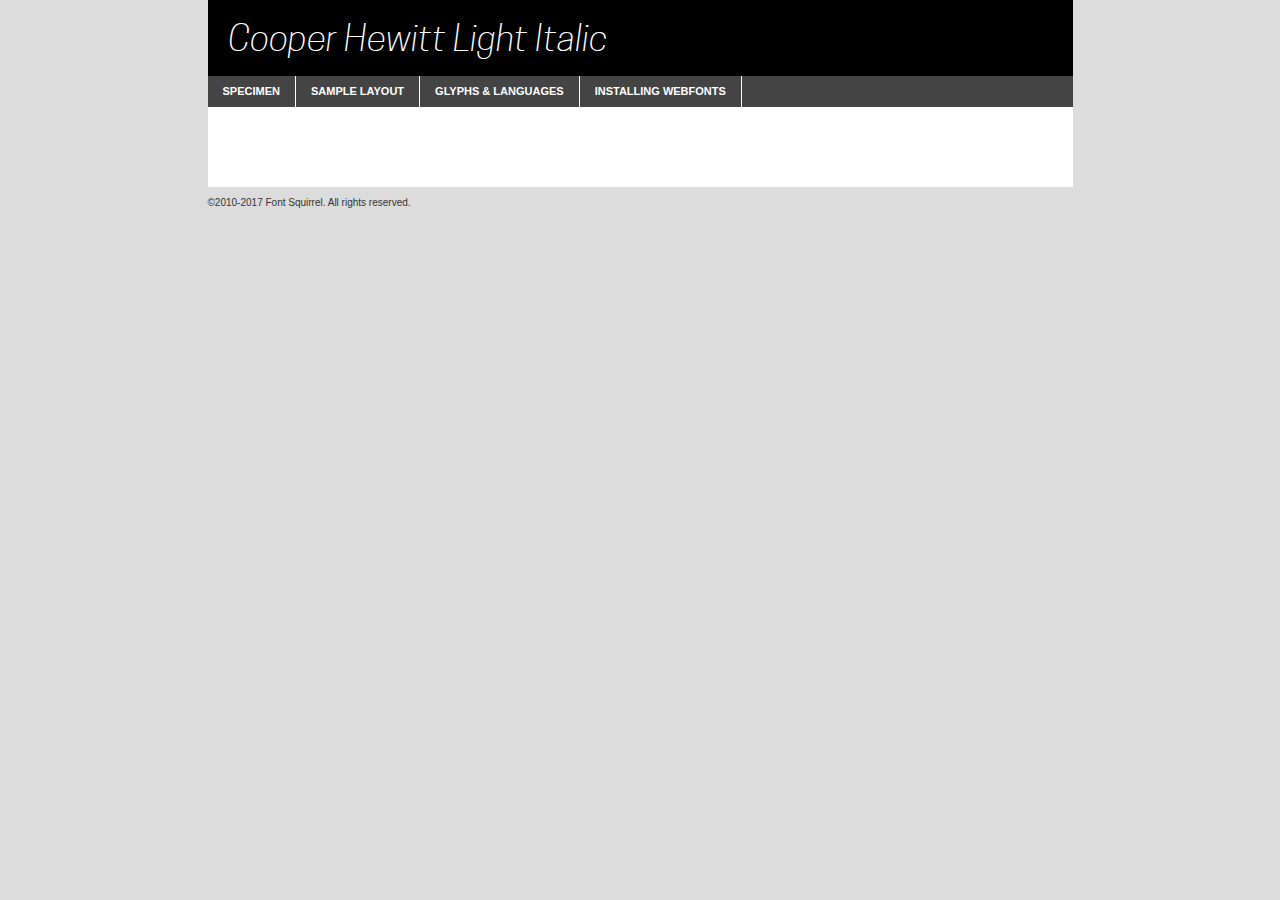
<file: app/styles/cooper/cooperhewitt-lightitalic-demo.html>
<!DOCTYPE html PUBLIC "-//W3C//DTD XHTML 1.0 Transitional//EN"
	"http://www.w3.org/TR/xhtml1/DTD/xhtml1-transitional.dtd">

<html xmlns="http://www.w3.org/1999/xhtml" xml:lang="en" lang="en">
<head>
	<meta http-equiv="Content-Type" content="text/html; charset=utf-8" />
	<script src="http://ajax.googleapis.com/ajax/libs/jquery/1.7.2/jquery.min.js" type="text/javascript" charset="utf-8"></script>
	<script type="text/javascript">
	(function($){$.fn.easyTabs=function(option){var param=jQuery.extend({fadeSpeed:"fast",defaultContent:1,activeClass:'active'},option);$(this).each(function(){var thisId="#"+this.id;if(param.defaultContent==''){param.defaultContent=1;}
	if(typeof param.defaultContent=="number")
	{var defaultTab=$(thisId+" .tabs li:eq("+(param.defaultContent-1)+") a").attr('href').substr(1);}else{var defaultTab=param.defaultContent;}
	$(thisId+" .tabs li a").each(function(){var tabToHide=$(this).attr('href').substr(1);$("#"+tabToHide).addClass('easytabs-tab-content');});hideAll();changeContent(defaultTab);function hideAll(){$(thisId+" .easytabs-tab-content").hide();}
	function changeContent(tabId){hideAll();$(thisId+" .tabs li").removeClass(param.activeClass);$(thisId+" .tabs li a[href=#"+tabId+"]").closest('li').addClass(param.activeClass);if(param.fadeSpeed!="none")
	{$(thisId+" #"+tabId).fadeIn(param.fadeSpeed);}else{$(thisId+" #"+tabId).show();}}
	$(thisId+" .tabs li").click(function(){var tabId=$(this).find('a').attr('href').substr(1);changeContent(tabId);return false;});});}})(jQuery);
	</script>
	<link rel="stylesheet" href="specimen_files/specimen_stylesheet.css" type="text/css" charset="utf-8" />
	<link rel="stylesheet" href="stylesheet.css" type="text/css" charset="utf-8" />

	<style type="text/css">
					body{
				font-family: 'cooper_hewittlight_italic';
							}
		</style>

	<title>Cooper Hewitt Light Italic Specimen</title>
	
	
	<script type="text/javascript" charset="utf-8">
		$(document).ready(function() {
			$('#container').easyTabs({defaultContent:1});
		});
	</script>
</head>

<body>
<div id="container">
	<div id="header">
		Cooper Hewitt Light Italic	</div>
	<ul class="tabs">
		<li><a href="#specimen">Specimen</a></li>
		<li><a href="#layout">Sample Layout</a></li>
				<li><a href="#glyphs">Glyphs &amp; Languages</a></li>
		<li><a href="#installing">Installing Webfonts</a></li>
		
	</ul>
	
	<div id="main_content">

		
			<div id="specimen">
		
				<div class="section">
					<div class="grid12 firstcol">
						<div class="huge">AaBb</div>
					</div>
				</div>
		
				<div class="section">
					<div class="glyph_range">A&#x200B;B&#x200b;C&#x200b;D&#x200b;E&#x200b;F&#x200b;G&#x200b;H&#x200b;I&#x200b;J&#x200b;K&#x200b;L&#x200b;M&#x200b;N&#x200b;O&#x200b;P&#x200b;Q&#x200b;R&#x200b;S&#x200b;T&#x200b;U&#x200b;V&#x200b;W&#x200b;X&#x200b;Y&#x200b;Z&#x200b;a&#x200b;b&#x200b;c&#x200b;d&#x200b;e&#x200b;f&#x200b;g&#x200b;h&#x200b;i&#x200b;j&#x200b;k&#x200b;l&#x200b;m&#x200b;n&#x200b;o&#x200b;p&#x200b;q&#x200b;r&#x200b;s&#x200b;t&#x200b;u&#x200b;v&#x200b;w&#x200b;x&#x200b;y&#x200b;z&#x200b;1&#x200b;2&#x200b;3&#x200b;4&#x200b;5&#x200b;6&#x200b;7&#x200b;8&#x200b;9&#x200b;0&#x200b;&amp;&#x200b;.&#x200b;,&#x200b;?&#x200b;!&#x200b;&#64;&#x200b;(&#x200b;)&#x200b;#&#x200b;$&#x200b;%&#x200b;*&#x200b;+&#x200b;-&#x200b;=&#x200b;:&#x200b;;</div>
				</div>
				<div class="section">
					<div class="grid12 firstcol">
						<table class="sample_table">
							<tr><td>10</td><td class="size10">abcdefghijklmnopqrstuvwxyzABCDEFGHIJKLMNOPQRSTUVWXYZ0123456789abcdefghijklmnopqrstuvwxyzABCDEFGHIJKLMNOPQRSTUVWXYZ0123456789abcdefghijklmnopqrstuvwxyzABCDEFGHIJKLMNOPQRSTUVWXYZ</td></tr>
							<tr><td>11</td><td class="size11">abcdefghijklmnopqrstuvwxyzABCDEFGHIJKLMNOPQRSTUVWXYZ0123456789abcdefghijklmnopqrstuvwxyzABCDEFGHIJKLMNOPQRSTUVWXYZ0123456789abcdefghijklmnopqrstuvwxyzABCDEFGHIJKLMNOPQRSTUVWXYZ</td></tr>
							<tr><td>12</td><td class="size12">abcdefghijklmnopqrstuvwxyzABCDEFGHIJKLMNOPQRSTUVWXYZ0123456789abcdefghijklmnopqrstuvwxyzABCDEFGHIJKLMNOPQRSTUVWXYZ0123456789abcdefghijklmnopqrstuvwxyzABCDEFGHIJKLMNOPQRSTUVWXYZ</td></tr>
							<tr><td>13</td><td class="size13">abcdefghijklmnopqrstuvwxyzABCDEFGHIJKLMNOPQRSTUVWXYZ0123456789abcdefghijklmnopqrstuvwxyzABCDEFGHIJKLMNOPQRSTUVWXYZ0123456789abcdefghijklmnopqrstuvwxyzABCDEFGHIJKLMNOPQRSTUVWXYZ</td></tr>
							<tr><td>14</td><td class="size14">abcdefghijklmnopqrstuvwxyzABCDEFGHIJKLMNOPQRSTUVWXYZ0123456789abcdefghijklmnopqrstuvwxyzABCDEFGHIJKLMNOPQRSTUVWXYZ0123456789abcdefghijklmnopqrstuvwxyzABCDEFGHIJKLMNOPQRSTUVWXYZ</td></tr>
							<tr><td>16</td><td class="size16">abcdefghijklmnopqrstuvwxyzABCDEFGHIJKLMNOPQRSTUVWXYZ0123456789abcdefghijklmnopqrstuvwxyzABCDEFGHIJKLMNOPQRSTUVWXYZ</td></tr>
							<tr><td>18</td><td class="size18">abcdefghijklmnopqrstuvwxyzABCDEFGHIJKLMNOPQRSTUVWXYZ0123456789abcdefghijklmnopqrstuvwxyzABCDEFGHIJKLMNOPQRSTUVWXYZ</td></tr>
							<tr><td>20</td><td class="size20">abcdefghijklmnopqrstuvwxyzABCDEFGHIJKLMNOPQRSTUVWXYZ0123456789abcdefghijklmnopqrstuvwxyzABCDEFGHIJKLMNOPQRSTUVWXYZ</td></tr>
							<tr><td>24</td><td class="size24">abcdefghijklmnopqrstuvwxyzABCDEFGHIJKLMNOPQRSTUVWXYZ0123456789abcdefghijklmnopqrstuvwxyzABCDEFGHIJKLMNOPQRSTUVWXYZ</td></tr>
							<tr><td>30</td><td class="size30">abcdefghijklmnopqrstuvwxyzABCDEFGHIJKLMNOPQRSTUVWXYZ0123456789abcdefghijklmnopqrstuvwxyzABCDEFGHIJKLMNOPQRSTUVWXYZ</td></tr>
							<tr><td>36</td><td class="size36">abcdefghijklmnopqrstuvwxyzABCDEFGHIJKLMNOPQRSTUVWXYZ0123456789abcdefghijklmnopqrstuvwxyzABCDEFGHIJKLMNOPQRSTUVWXYZ</td></tr>
							<tr><td>48</td><td class="size48">abcdefghijklmnopqrstuvwxyzABCDEFGHIJKLMNOPQRSTUVWXYZ0123456789abcdefghijklmnopqrstuvwxyzABCDEFGHIJKLMNOPQRSTUVWXYZ</td></tr>
							<tr><td>60</td><td class="size60">abcdefghijklmnopqrstuvwxyzABCDEFGHIJKLMNOPQRSTUVWXYZ0123456789abcdefghijklmnopqrstuvwxyzABCDEFGHIJKLMNOPQRSTUVWXYZ</td></tr>
							<tr><td>72</td><td class="size72">abcdefghijklmnopqrstuvwxyzABCDEFGHIJKLMNOPQRSTUVWXYZ0123456789abcdefghijklmnopqrstuvwxyzABCDEFGHIJKLMNOPQRSTUVWXYZ</td></tr>
							<tr><td>90</td><td class="size90">abcdefghijklmnopqrstuvwxyzABCDEFGHIJKLMNOPQRSTUVWXYZ0123456789abcdefghijklmnopqrstuvwxyzABCDEFGHIJKLMNOPQRSTUVWXYZ</td></tr>
						</table>
				
					</div>
			
				</div>
		
		
		
								<div class="section" id="bodycomparison">


										<div id="xheight">
				<div class="fontbody">&#x25FC;&#x25FC;&#x25FC;&#x25FC;&#x25FC;&#x25FC;&#x25FC;&#x25FC;&#x25FC;&#x25FC;&#x25FC;&#x25FC;&#x25FC;&#x25FC;&#x25FC;&#x25FC;&#x25FC;&#x25FC;&#x25FC;&#x25FC;&#x25FC;&#x25FC;&#x25FC;&#x25FC;&#x25FC;&#x25FC;&#x25FC;&#x25FC;&#x25FC;&#x25FC;&#x25FC;&#x25FC;&#x25FC;&#x25FC;&#x25FC;&#x25FC;&#x25FC;&#x25FC;&#x25FC;&#x25FC;&#x25FC;&#x25FC;&#x25FC;&#x25FC;&#x25FC;&#x25FC;&#x25FC;&#x25FC;&#x25FC;&#x25FC;&#x25FC;&#x25FC;&#x25FC;&#x25FC;&#x25FC;&#x25FC;&#x25FC;&#x25FC;&#x25FC;&#x25FC;&#x25FC;&#x25FC;&#x25FC;&#x25FC;&#x25FC;&#x25FC;&#x25FC;&#x25FC;&#x25FC;&#x25FC;&#x25FC;&#x25FC;&#x25FC;&#x25FC;&#x25FC;&#x25FC;&#x25FC;&#x25FC;&#x25FC;&#x25FC;&#x25FC;&#x25FC;&#x25FC;&#x25FC;&#x25FC;&#x25FC;&#x25FC;&#x25FC;&#x25FC;&#x25FC;&#x25FC;&#x25FC;&#x25FC;&#x25FC;&#x25FC;&#x25FC;&#x25FC;&#x25FC;&#x25FC;body</div><div class="arialbody">body</div><div class="verdanabody">body</div><div class="georgiabody">body</div></div>
										<div class="fontbody" style="z-index:1">
											body<span>Cooper Hewitt Light Italic</span>
										</div>
										<div class="arialbody" style="z-index:1">
											body<span>Arial</span>
										</div>
										<div class="verdanabody" style="z-index:1">
											body<span>Verdana</span>
										</div>
										<div class="georgiabody" style="z-index:1">
											body<span>Georgia</span>
										</div>



								</div>
		
		
				<div class="section psample psample_row1" id="">
					
					<div class="grid2 firstcol">
						<p class="size10"><span>10.</span>Aenean lacinia bibendum nulla sed consectetur. Fusce dapibus, tellus ac cursus commodo, tortor mauris condimentum nibh, ut fermentum massa justo sit amet risus. Nullam id dolor id nibh ultricies vehicula ut id elit. Cum sociis natoque penatibus et magnis dis parturient montes, nascetur ridiculus mus. Nulla vitae elit libero, a pharetra augue.</p>
			
					</div>
					<div class="grid3">
						<p class="size11"><span>11.</span>Aenean lacinia bibendum nulla sed consectetur. Fusce dapibus, tellus ac cursus commodo, tortor mauris condimentum nibh, ut fermentum massa justo sit amet risus. Nullam id dolor id nibh ultricies vehicula ut id elit. Cum sociis natoque penatibus et magnis dis parturient montes, nascetur ridiculus mus. Nulla vitae elit libero, a pharetra augue.</p>
			
					</div>
					<div class="grid3">
						<p class="size12"><span>12.</span>Aenean lacinia bibendum nulla sed consectetur. Fusce dapibus, tellus ac cursus commodo, tortor mauris condimentum nibh, ut fermentum massa justo sit amet risus. Nullam id dolor id nibh ultricies vehicula ut id elit. Cum sociis natoque penatibus et magnis dis parturient montes, nascetur ridiculus mus. Nulla vitae elit libero, a pharetra augue.</p>
			
					</div>
					<div class="grid4">
						<p class="size13"><span>13.</span>Aenean lacinia bibendum nulla sed consectetur. Fusce dapibus, tellus ac cursus commodo, tortor mauris condimentum nibh, ut fermentum massa justo sit amet risus. Nullam id dolor id nibh ultricies vehicula ut id elit. Cum sociis natoque penatibus et magnis dis parturient montes, nascetur ridiculus mus. Nulla vitae elit libero, a pharetra augue.</p>
			
					</div>
					<div class="white_blend"></div>
					
				</div>
				<div class="section psample psample_row2" id="">
					<div class="grid3 firstcol">
						<p class="size14"><span>14.</span>Aenean lacinia bibendum nulla sed consectetur. Fusce dapibus, tellus ac cursus commodo, tortor mauris condimentum nibh, ut fermentum massa justo sit amet risus. Nullam id dolor id nibh ultricies vehicula ut id elit. Cum sociis natoque penatibus et magnis dis parturient montes, nascetur ridiculus mus. Nulla vitae elit libero, a pharetra augue.</p>
			
					</div>
					<div class="grid4">
						<p class="size16"><span>16.</span>Aenean lacinia bibendum nulla sed consectetur. Fusce dapibus, tellus ac cursus commodo, tortor mauris condimentum nibh, ut fermentum massa justo sit amet risus. Nullam id dolor id nibh ultricies vehicula ut id elit. Cum sociis natoque penatibus et magnis dis parturient montes, nascetur ridiculus mus. Nulla vitae elit libero, a pharetra augue.</p>
			
					</div>
					<div class="grid5">
						<p class="size18"><span>18.</span>Aenean lacinia bibendum nulla sed consectetur. Fusce dapibus, tellus ac cursus commodo, tortor mauris condimentum nibh, ut fermentum massa justo sit amet risus. Nullam id dolor id nibh ultricies vehicula ut id elit. Cum sociis natoque penatibus et magnis dis parturient montes, nascetur ridiculus mus. Nulla vitae elit libero, a pharetra augue.</p>
			
					</div>

					<div class="white_blend"></div>

				</div>
				
				<div class="section psample psample_row3" id="">
					<div class="grid5 firstcol">
						<p class="size20"><span>20.</span>Aenean lacinia bibendum nulla sed consectetur. Fusce dapibus, tellus ac cursus commodo, tortor mauris condimentum nibh, ut fermentum massa justo sit amet risus. Nullam id dolor id nibh ultricies vehicula ut id elit. Cum sociis natoque penatibus et magnis dis parturient montes, nascetur ridiculus mus. Nulla vitae elit libero, a pharetra augue.</p>
					</div>
					<div class="grid7">
						<p class="size24"><span>24.</span>Aenean lacinia bibendum nulla sed consectetur. Fusce dapibus, tellus ac cursus commodo, tortor mauris condimentum nibh, ut fermentum massa justo sit amet risus. Nullam id dolor id nibh ultricies vehicula ut id elit. Cum sociis natoque penatibus et magnis dis parturient montes, nascetur ridiculus mus. Nulla vitae elit libero, a pharetra augue.</p>
					</div>
					
					<div class="white_blend"></div>
					
				</div>
				
				<div class="section psample psample_row4" id="">
					<div class="grid12 firstcol">
						<p class="size30"><span>30.</span>Aenean lacinia bibendum nulla sed consectetur. Fusce dapibus, tellus ac cursus commodo, tortor mauris condimentum nibh, ut fermentum massa justo sit amet risus. Nullam id dolor id nibh ultricies vehicula ut id elit. Cum sociis natoque penatibus et magnis dis parturient montes, nascetur ridiculus mus. Nulla vitae elit libero, a pharetra augue.</p>
					</div>
					<div class="white_blend"></div>
					
				</div>
				
				
				
				<div class="section psample psample_row1 fullreverse">
					<div class="grid2 firstcol">
						<p class="size10"><span>10.</span>Aenean lacinia bibendum nulla sed consectetur. Fusce dapibus, tellus ac cursus commodo, tortor mauris condimentum nibh, ut fermentum massa justo sit amet risus. Nullam id dolor id nibh ultricies vehicula ut id elit. Cum sociis natoque penatibus et magnis dis parturient montes, nascetur ridiculus mus. Nulla vitae elit libero, a pharetra augue.</p>
			
					</div>
					<div class="grid3">
						<p class="size11"><span>11.</span>Aenean lacinia bibendum nulla sed consectetur. Fusce dapibus, tellus ac cursus commodo, tortor mauris condimentum nibh, ut fermentum massa justo sit amet risus. Nullam id dolor id nibh ultricies vehicula ut id elit. Cum sociis natoque penatibus et magnis dis parturient montes, nascetur ridiculus mus. Nulla vitae elit libero, a pharetra augue.</p>
			
					</div>
					<div class="grid3">
						<p class="size12"><span>12.</span>Aenean lacinia bibendum nulla sed consectetur. Fusce dapibus, tellus ac cursus commodo, tortor mauris condimentum nibh, ut fermentum massa justo sit amet risus. Nullam id dolor id nibh ultricies vehicula ut id elit. Cum sociis natoque penatibus et magnis dis parturient montes, nascetur ridiculus mus. Nulla vitae elit libero, a pharetra augue.</p>
			
					</div>
					<div class="grid4">
						<p class="size13"><span>13.</span>Aenean lacinia bibendum nulla sed consectetur. Fusce dapibus, tellus ac cursus commodo, tortor mauris condimentum nibh, ut fermentum massa justo sit amet risus. Nullam id dolor id nibh ultricies vehicula ut id elit. Cum sociis natoque penatibus et magnis dis parturient montes, nascetur ridiculus mus. Nulla vitae elit libero, a pharetra augue.</p>
			
					</div>
					<div class="black_blend"></div>
					
				</div>
				
				<div class="section psample psample_row2 fullreverse">
					<div class="grid3 firstcol">
						<p class="size14"><span>14.</span>Aenean lacinia bibendum nulla sed consectetur. Fusce dapibus, tellus ac cursus commodo, tortor mauris condimentum nibh, ut fermentum massa justo sit amet risus. Nullam id dolor id nibh ultricies vehicula ut id elit. Cum sociis natoque penatibus et magnis dis parturient montes, nascetur ridiculus mus. Nulla vitae elit libero, a pharetra augue.</p>
			
					</div>
					<div class="grid4">
						<p class="size16"><span>16.</span>Aenean lacinia bibendum nulla sed consectetur. Fusce dapibus, tellus ac cursus commodo, tortor mauris condimentum nibh, ut fermentum massa justo sit amet risus. Nullam id dolor id nibh ultricies vehicula ut id elit. Cum sociis natoque penatibus et magnis dis parturient montes, nascetur ridiculus mus. Nulla vitae elit libero, a pharetra augue.</p>
			
					</div>
					<div class="grid5">
						<p class="size18"><span>18.</span>Aenean lacinia bibendum nulla sed consectetur. Fusce dapibus, tellus ac cursus commodo, tortor mauris condimentum nibh, ut fermentum massa justo sit amet risus. Nullam id dolor id nibh ultricies vehicula ut id elit. Cum sociis natoque penatibus et magnis dis parturient montes, nascetur ridiculus mus. Nulla vitae elit libero, a pharetra augue.</p>
			
					</div>
					<div class="black_blend"></div>

				</div>
				
				<div class="section psample fullreverse psample_row3" id="">
					<div class="grid5 firstcol">
						<p class="size20"><span>20.</span>Aenean lacinia bibendum nulla sed consectetur. Fusce dapibus, tellus ac cursus commodo, tortor mauris condimentum nibh, ut fermentum massa justo sit amet risus. Nullam id dolor id nibh ultricies vehicula ut id elit. Cum sociis natoque penatibus et magnis dis parturient montes, nascetur ridiculus mus. Nulla vitae elit libero, a pharetra augue.</p>
					</div>
					<div class="grid7">
						<p class="size24"><span>24.</span>Aenean lacinia bibendum nulla sed consectetur. Fusce dapibus, tellus ac cursus commodo, tortor mauris condimentum nibh, ut fermentum massa justo sit amet risus. Nullam id dolor id nibh ultricies vehicula ut id elit. Cum sociis natoque penatibus et magnis dis parturient montes, nascetur ridiculus mus. Nulla vitae elit libero, a pharetra augue.</p>
					</div>
					
					<div class="black_blend"></div>
					
				</div>
				
				<div class="section psample fullreverse psample_row4" id="" style="border-bottom: 20px #000 solid;">
					<div class="grid12 firstcol">
						<p class="size30"><span>30.</span>Aenean lacinia bibendum nulla sed consectetur. Fusce dapibus, tellus ac cursus commodo, tortor mauris condimentum nibh, ut fermentum massa justo sit amet risus. Nullam id dolor id nibh ultricies vehicula ut id elit. Cum sociis natoque penatibus et magnis dis parturient montes, nascetur ridiculus mus. Nulla vitae elit libero, a pharetra augue.</p>
					</div>
					<div class="black_blend"></div>
					
				</div>
				
				
				
				
			</div>
			
			<div id="layout">
				
				<div class="section">
					
					<div class="grid12 firstcol">
						<h1>Lorem Ipsum Dolor</h1>
						<h2>Etiam porta sem malesuada magna mollis euismod</h2>
						
						<p class="byline">By <a href="#link">Aenean Lacinia</a></p>
					</div>
				</div>
				<div class="section">
					<div class="grid8 firstcol">
						<p class="large">Donec sed odio dui. Morbi leo risus, porta ac consectetur ac, vestibulum at eros. Fusce dapibus, tellus ac cursus commodo, tortor mauris condimentum nibh, ut fermentum massa justo sit amet risus. </p>

						
						<h3>Pellentesque ornare sem</h3>

						<p>Maecenas sed diam eget risus varius blandit sit amet non magna. Maecenas faucibus mollis interdum. Donec ullamcorper nulla non metus auctor fringilla. Nullam id dolor id nibh ultricies vehicula ut id elit. Nullam id dolor id nibh ultricies vehicula ut id elit. </p>

						<p>Aenean eu leo quam. Pellentesque ornare sem lacinia quam venenatis vestibulum. Lorem ipsum dolor sit amet, consectetur adipiscing elit. Cum sociis natoque penatibus et magnis dis parturient montes, nascetur ridiculus mus. </p>

						<p>Nulla vitae elit libero, a pharetra augue. Praesent commodo cursus magna, vel scelerisque nisl consectetur et. Aenean lacinia bibendum nulla sed consectetur. </p>

						<p>Nullam quis risus eget urna mollis ornare vel eu leo. Nullam quis risus eget urna mollis ornare vel eu leo. Maecenas sed diam eget risus varius blandit sit amet non magna. Donec ullamcorper nulla non metus auctor fringilla. </p>

						<h3>Cras mattis consectetur</h3>

						<p>Aenean eu leo quam. Pellentesque ornare sem lacinia quam venenatis vestibulum. Aenean lacinia bibendum nulla sed consectetur. Integer posuere erat a ante venenatis dapibus posuere velit aliquet. Cras mattis consectetur purus sit amet fermentum. </p>

						<p>Nullam id dolor id nibh ultricies vehicula ut id elit. Nullam quis risus eget urna mollis ornare vel eu leo. Cras mattis consectetur purus sit amet fermentum.</p>
					</div>
					
					<div class="grid4 sidebar">
						
						<div class="box reverse">
							<p class="last">Nullam quis risus eget urna mollis ornare vel eu leo. Donec ullamcorper nulla non metus auctor fringilla. Cras mattis consectetur purus sit amet fermentum. Sed posuere consectetur est at lobortis. Lorem ipsum dolor sit amet, consectetur adipiscing elit. </p>
						</div>
						
						<p class="caption">Maecenas sed diam eget risus varius.</p>

						<p>Vestibulum id ligula porta felis euismod semper. Integer posuere erat a ante venenatis dapibus posuere velit aliquet. Vestibulum id ligula porta felis euismod semper. Sed posuere consectetur est at lobortis. Maecenas sed diam eget risus varius blandit sit amet non magna. Fusce dapibus, tellus ac cursus commodo, tortor mauris condimentum nibh, ut fermentum massa justo sit amet risus. </p>

					

						<p>Duis mollis, est non commodo luctus, nisi erat porttitor ligula, eget lacinia odio sem nec elit. Aenean lacinia bibendum nulla sed consectetur. Vivamus sagittis lacus vel augue laoreet rutrum faucibus dolor auctor. Aenean lacinia bibendum nulla sed consectetur. Nullam quis risus eget urna mollis ornare vel eu leo. </p>

						<p>Praesent commodo cursus magna, vel scelerisque nisl consectetur et. Donec ullamcorper nulla non metus auctor fringilla. Maecenas faucibus mollis interdum. Fusce dapibus, tellus ac cursus commodo, tortor mauris condimentum nibh, ut fermentum massa justo sit amet risus. </p>

					</div>
				</div>
				
			</div>


			



		<div id="glyphs">
			<div class="section">
				<div class="grid12 firstcol">
			
				<h1>Language Support</h1>
				<p>The subset of Cooper Hewitt Light Italic in this kit supports the following languages:<br />
			
					Albanian, Basque, Breton, Chamorro, Danish, Dutch, English, Faroese, Finnish, French, Frisian, Galician, German, Icelandic, Italian, Malagasy, Norwegian, Portuguese, Spanish, Alsatian, Aragonese, Arapaho, Arrernte, Asturian, Aymara, Bislama, Cebuano, Corsican, Fijian, French_creole, Genoese, Gilbertese, Greenlandic, Haitian_creole, Hiligaynon, Hmong, Hopi, Ibanag, Iloko_ilokano, Indonesian, Interglossa_glosa, Interlingua, Irish_gaelic, Jerriais, Lojban, Lombard, Luxembourgeois, Manx, Mohawk, Norfolk_pitcairnese, Occitan, Oromo, Pangasinan, Papiamento, Piedmontese, Potawatomi, Rhaeto-romance, Romansh, Rotokas, Sami_lule, Samoan, Sardinian, Scots_gaelic, Seychelles_creole, Shona, Sicilian, Somali, Southern_ndebele, Swahili, Swati_swazi, Tagalog_filipino_pilipino, Tetum, Tok_pisin, Uyghur_latinized, Volapuk, Walloon, Warlpiri, Xhosa, Yapese, Zulu, Latinbasic, Ubasic, Demo				</p>
				<h1>Glyph Chart</h1>
				<p>The subset of Cooper Hewitt Light Italic in this kit includes all the glyphs listed below. Unicode entities are included above each glyph to help you insert individual characters into your layout.</p>
				<div id="glyph_chart">
			
																				 <div><p>&amp;#32;</p>&#32;</div>
																				 <div><p>&amp;#33;</p>&#33;</div>
																				 <div><p>&amp;#34;</p>&#34;</div>
																				 <div><p>&amp;#35;</p>&#35;</div>
																				 <div><p>&amp;#36;</p>&#36;</div>
																				 <div><p>&amp;#37;</p>&#37;</div>
																				 <div><p>&amp;#38;</p>&#38;</div>
																				 <div><p>&amp;#39;</p>&#39;</div>
																				 <div><p>&amp;#40;</p>&#40;</div>
																				 <div><p>&amp;#41;</p>&#41;</div>
																				 <div><p>&amp;#42;</p>&#42;</div>
																				 <div><p>&amp;#43;</p>&#43;</div>
																				 <div><p>&amp;#44;</p>&#44;</div>
																				 <div><p>&amp;#45;</p>&#45;</div>
																				 <div><p>&amp;#46;</p>&#46;</div>
																				 <div><p>&amp;#47;</p>&#47;</div>
																				 <div><p>&amp;#48;</p>&#48;</div>
																				 <div><p>&amp;#49;</p>&#49;</div>
																				 <div><p>&amp;#50;</p>&#50;</div>
																				 <div><p>&amp;#51;</p>&#51;</div>
																				 <div><p>&amp;#52;</p>&#52;</div>
																				 <div><p>&amp;#53;</p>&#53;</div>
																				 <div><p>&amp;#54;</p>&#54;</div>
																				 <div><p>&amp;#55;</p>&#55;</div>
																				 <div><p>&amp;#56;</p>&#56;</div>
																				 <div><p>&amp;#57;</p>&#57;</div>
																				 <div><p>&amp;#58;</p>&#58;</div>
																				 <div><p>&amp;#59;</p>&#59;</div>
																				 <div><p>&amp;#60;</p>&#60;</div>
																				 <div><p>&amp;#61;</p>&#61;</div>
																				 <div><p>&amp;#62;</p>&#62;</div>
																				 <div><p>&amp;#63;</p>&#63;</div>
																				 <div><p>&amp;#64;</p>&#64;</div>
																				 <div><p>&amp;#65;</p>&#65;</div>
																				 <div><p>&amp;#66;</p>&#66;</div>
																				 <div><p>&amp;#67;</p>&#67;</div>
																				 <div><p>&amp;#68;</p>&#68;</div>
																				 <div><p>&amp;#69;</p>&#69;</div>
																				 <div><p>&amp;#70;</p>&#70;</div>
																				 <div><p>&amp;#71;</p>&#71;</div>
																				 <div><p>&amp;#72;</p>&#72;</div>
																				 <div><p>&amp;#73;</p>&#73;</div>
																				 <div><p>&amp;#74;</p>&#74;</div>
																				 <div><p>&amp;#75;</p>&#75;</div>
																				 <div><p>&amp;#76;</p>&#76;</div>
																				 <div><p>&amp;#77;</p>&#77;</div>
																				 <div><p>&amp;#78;</p>&#78;</div>
																				 <div><p>&amp;#79;</p>&#79;</div>
																				 <div><p>&amp;#80;</p>&#80;</div>
																				 <div><p>&amp;#81;</p>&#81;</div>
																				 <div><p>&amp;#82;</p>&#82;</div>
																				 <div><p>&amp;#83;</p>&#83;</div>
																				 <div><p>&amp;#84;</p>&#84;</div>
																				 <div><p>&amp;#85;</p>&#85;</div>
																				 <div><p>&amp;#86;</p>&#86;</div>
																				 <div><p>&amp;#87;</p>&#87;</div>
																				 <div><p>&amp;#88;</p>&#88;</div>
																				 <div><p>&amp;#89;</p>&#89;</div>
																				 <div><p>&amp;#90;</p>&#90;</div>
																				 <div><p>&amp;#91;</p>&#91;</div>
																				 <div><p>&amp;#92;</p>&#92;</div>
																				 <div><p>&amp;#93;</p>&#93;</div>
																				 <div><p>&amp;#94;</p>&#94;</div>
																				 <div><p>&amp;#95;</p>&#95;</div>
																				 <div><p>&amp;#96;</p>&#96;</div>
																				 <div><p>&amp;#97;</p>&#97;</div>
																				 <div><p>&amp;#98;</p>&#98;</div>
																				 <div><p>&amp;#99;</p>&#99;</div>
																				 <div><p>&amp;#100;</p>&#100;</div>
																				 <div><p>&amp;#101;</p>&#101;</div>
																				 <div><p>&amp;#102;</p>&#102;</div>
																				 <div><p>&amp;#103;</p>&#103;</div>
																				 <div><p>&amp;#104;</p>&#104;</div>
																				 <div><p>&amp;#105;</p>&#105;</div>
																				 <div><p>&amp;#106;</p>&#106;</div>
																				 <div><p>&amp;#107;</p>&#107;</div>
																				 <div><p>&amp;#108;</p>&#108;</div>
																				 <div><p>&amp;#109;</p>&#109;</div>
																				 <div><p>&amp;#110;</p>&#110;</div>
																				 <div><p>&amp;#111;</p>&#111;</div>
																				 <div><p>&amp;#112;</p>&#112;</div>
																				 <div><p>&amp;#113;</p>&#113;</div>
																				 <div><p>&amp;#114;</p>&#114;</div>
																				 <div><p>&amp;#115;</p>&#115;</div>
																				 <div><p>&amp;#116;</p>&#116;</div>
																				 <div><p>&amp;#117;</p>&#117;</div>
																				 <div><p>&amp;#118;</p>&#118;</div>
																				 <div><p>&amp;#119;</p>&#119;</div>
																				 <div><p>&amp;#120;</p>&#120;</div>
																				 <div><p>&amp;#121;</p>&#121;</div>
																				 <div><p>&amp;#122;</p>&#122;</div>
																				 <div><p>&amp;#123;</p>&#123;</div>
																				 <div><p>&amp;#124;</p>&#124;</div>
																				 <div><p>&amp;#125;</p>&#125;</div>
																				 <div><p>&amp;#126;</p>&#126;</div>
																				 <div><p>&amp;#160;</p>&#160;</div>
																				 <div><p>&amp;#161;</p>&#161;</div>
																				 <div><p>&amp;#162;</p>&#162;</div>
																				 <div><p>&amp;#163;</p>&#163;</div>
																				 <div><p>&amp;#165;</p>&#165;</div>
																				 <div><p>&amp;#166;</p>&#166;</div>
																				 <div><p>&amp;#167;</p>&#167;</div>
																				 <div><p>&amp;#168;</p>&#168;</div>
																				 <div><p>&amp;#169;</p>&#169;</div>
																				 <div><p>&amp;#170;</p>&#170;</div>
																				 <div><p>&amp;#171;</p>&#171;</div>
																				 <div><p>&amp;#172;</p>&#172;</div>
																				 <div><p>&amp;#173;</p>&#173;</div>
																				 <div><p>&amp;#174;</p>&#174;</div>
																				 <div><p>&amp;#175;</p>&#175;</div>
																				 <div><p>&amp;#176;</p>&#176;</div>
																				 <div><p>&amp;#177;</p>&#177;</div>
																				 <div><p>&amp;#178;</p>&#178;</div>
																				 <div><p>&amp;#179;</p>&#179;</div>
																				 <div><p>&amp;#180;</p>&#180;</div>
																				 <div><p>&amp;#182;</p>&#182;</div>
																				 <div><p>&amp;#183;</p>&#183;</div>
																				 <div><p>&amp;#184;</p>&#184;</div>
																				 <div><p>&amp;#185;</p>&#185;</div>
																				 <div><p>&amp;#186;</p>&#186;</div>
																				 <div><p>&amp;#187;</p>&#187;</div>
																				 <div><p>&amp;#188;</p>&#188;</div>
																				 <div><p>&amp;#189;</p>&#189;</div>
																				 <div><p>&amp;#190;</p>&#190;</div>
																				 <div><p>&amp;#191;</p>&#191;</div>
																				 <div><p>&amp;#192;</p>&#192;</div>
																				 <div><p>&amp;#193;</p>&#193;</div>
																				 <div><p>&amp;#194;</p>&#194;</div>
																				 <div><p>&amp;#195;</p>&#195;</div>
																				 <div><p>&amp;#196;</p>&#196;</div>
																				 <div><p>&amp;#197;</p>&#197;</div>
																				 <div><p>&amp;#198;</p>&#198;</div>
																				 <div><p>&amp;#199;</p>&#199;</div>
																				 <div><p>&amp;#200;</p>&#200;</div>
																				 <div><p>&amp;#201;</p>&#201;</div>
																				 <div><p>&amp;#202;</p>&#202;</div>
																				 <div><p>&amp;#203;</p>&#203;</div>
																				 <div><p>&amp;#204;</p>&#204;</div>
																				 <div><p>&amp;#205;</p>&#205;</div>
																				 <div><p>&amp;#206;</p>&#206;</div>
																				 <div><p>&amp;#207;</p>&#207;</div>
																				 <div><p>&amp;#208;</p>&#208;</div>
																				 <div><p>&amp;#209;</p>&#209;</div>
																				 <div><p>&amp;#210;</p>&#210;</div>
																				 <div><p>&amp;#211;</p>&#211;</div>
																				 <div><p>&amp;#212;</p>&#212;</div>
																				 <div><p>&amp;#213;</p>&#213;</div>
																				 <div><p>&amp;#214;</p>&#214;</div>
																				 <div><p>&amp;#215;</p>&#215;</div>
																				 <div><p>&amp;#216;</p>&#216;</div>
																				 <div><p>&amp;#217;</p>&#217;</div>
																				 <div><p>&amp;#218;</p>&#218;</div>
																				 <div><p>&amp;#219;</p>&#219;</div>
																				 <div><p>&amp;#220;</p>&#220;</div>
																				 <div><p>&amp;#221;</p>&#221;</div>
																				 <div><p>&amp;#222;</p>&#222;</div>
																				 <div><p>&amp;#223;</p>&#223;</div>
																				 <div><p>&amp;#224;</p>&#224;</div>
																				 <div><p>&amp;#225;</p>&#225;</div>
																				 <div><p>&amp;#226;</p>&#226;</div>
																				 <div><p>&amp;#227;</p>&#227;</div>
																				 <div><p>&amp;#228;</p>&#228;</div>
																				 <div><p>&amp;#229;</p>&#229;</div>
																				 <div><p>&amp;#230;</p>&#230;</div>
																				 <div><p>&amp;#231;</p>&#231;</div>
																				 <div><p>&amp;#232;</p>&#232;</div>
																				 <div><p>&amp;#233;</p>&#233;</div>
																				 <div><p>&amp;#234;</p>&#234;</div>
																				 <div><p>&amp;#235;</p>&#235;</div>
																				 <div><p>&amp;#236;</p>&#236;</div>
																				 <div><p>&amp;#237;</p>&#237;</div>
																				 <div><p>&amp;#238;</p>&#238;</div>
																				 <div><p>&amp;#239;</p>&#239;</div>
																				 <div><p>&amp;#240;</p>&#240;</div>
																				 <div><p>&amp;#241;</p>&#241;</div>
																				 <div><p>&amp;#242;</p>&#242;</div>
																				 <div><p>&amp;#243;</p>&#243;</div>
																				 <div><p>&amp;#244;</p>&#244;</div>
																				 <div><p>&amp;#245;</p>&#245;</div>
																				 <div><p>&amp;#246;</p>&#246;</div>
																				 <div><p>&amp;#247;</p>&#247;</div>
																				 <div><p>&amp;#248;</p>&#248;</div>
																				 <div><p>&amp;#249;</p>&#249;</div>
																				 <div><p>&amp;#250;</p>&#250;</div>
																				 <div><p>&amp;#251;</p>&#251;</div>
																				 <div><p>&amp;#252;</p>&#252;</div>
																				 <div><p>&amp;#253;</p>&#253;</div>
																				 <div><p>&amp;#254;</p>&#254;</div>
																				 <div><p>&amp;#255;</p>&#255;</div>
																				 <div><p>&amp;#338;</p>&#338;</div>
																				 <div><p>&amp;#339;</p>&#339;</div>
																				 <div><p>&amp;#376;</p>&#376;</div>
																				 <div><p>&amp;#710;</p>&#710;</div>
																				 <div><p>&amp;#732;</p>&#732;</div>
																				 <div><p>&amp;#8192;</p>&#8192;</div>
																				 <div><p>&amp;#8193;</p>&#8193;</div>
																				 <div><p>&amp;#8194;</p>&#8194;</div>
																				 <div><p>&amp;#8195;</p>&#8195;</div>
																				 <div><p>&amp;#8196;</p>&#8196;</div>
																				 <div><p>&amp;#8197;</p>&#8197;</div>
																				 <div><p>&amp;#8198;</p>&#8198;</div>
																				 <div><p>&amp;#8199;</p>&#8199;</div>
																				 <div><p>&amp;#8200;</p>&#8200;</div>
																				 <div><p>&amp;#8201;</p>&#8201;</div>
																				 <div><p>&amp;#8202;</p>&#8202;</div>
																				 <div><p>&amp;#8208;</p>&#8208;</div>
																				 <div><p>&amp;#8209;</p>&#8209;</div>
																				 <div><p>&amp;#8210;</p>&#8210;</div>
																				 <div><p>&amp;#8211;</p>&#8211;</div>
																				 <div><p>&amp;#8212;</p>&#8212;</div>
																				 <div><p>&amp;#8216;</p>&#8216;</div>
																				 <div><p>&amp;#8217;</p>&#8217;</div>
																				 <div><p>&amp;#8218;</p>&#8218;</div>
																				 <div><p>&amp;#8220;</p>&#8220;</div>
																				 <div><p>&amp;#8221;</p>&#8221;</div>
																				 <div><p>&amp;#8222;</p>&#8222;</div>
																				 <div><p>&amp;#8226;</p>&#8226;</div>
																				 <div><p>&amp;#8230;</p>&#8230;</div>
																				 <div><p>&amp;#8239;</p>&#8239;</div>
																				 <div><p>&amp;#8249;</p>&#8249;</div>
																				 <div><p>&amp;#8250;</p>&#8250;</div>
																				 <div><p>&amp;#8287;</p>&#8287;</div>
																				 <div><p>&amp;#8364;</p>&#8364;</div>
																				 <div><p>&amp;#8482;</p>&#8482;</div>
																				 <div><p>&amp;#9724;</p>&#9724;</div>
																				 <div><p>&amp;#64257;</p>&#64257;</div>
																				 <div><p>&amp;#64258;</p>&#64258;</div>
																																																</div>	
				</div>
		
		
			</div>
		</div>
		
		
		<div id="specs">
			
		</div>
	
		<div id="installing">
			<div class="section">
				<div class="grid7 firstcol">
					<h1>Installing Webfonts</h1>
					
					<p>Webfonts are supported by all major browser platforms but not all in the same way. There are currently four different font formats that must be included in order to target all browsers. This includes TTF, WOFF, EOT and SVG.</p>
					
					<h2>1. Upload your webfonts</h2>
					<p>You must upload your webfont kit to your website. They should be in or near the same directory as your CSS files.</p>
					
					<h2>2. Include the webfont stylesheet</h2>
					<p>A special CSS @font-face declaration helps the various browsers select the appropriate font it needs without causing you a bunch of headaches. Learn more about this syntax by reading the <a href="https://www.fontspring.com/blog/further-hardening-of-the-bulletproof-syntax">Fontspring blog post</a> about it. The code for it is as follows:</p>


<code>
@font-face{ 
	font-family: 'MyWebFont';
	src: url('WebFont.eot');
	src: url('WebFont.eot?#iefix') format('embedded-opentype'),
	     url('WebFont.woff') format('woff'),
	     url('WebFont.ttf') format('truetype'),
	     url('WebFont.svg#webfont') format('svg');
}
</code>

	<p>We've already gone ahead and generated the code for you. All you have to do is link to the stylesheet in your HTML, like this:</p>
	<code>&lt;link rel=&quot;stylesheet&quot; href=&quot;stylesheet.css&quot; type=&quot;text/css&quot; charset=&quot;utf-8&quot; /&gt;</code>

					<h2>3. Modify your own stylesheet</h2>
					<p>To take advantage of your new fonts, you must tell your stylesheet to use them. Look at the original @font-face declaration above and find the property called "font-family." The name linked there will be what you use to reference the font. Prepend that webfont name to the font stack in the "font-family" property, inside the selector you want to change. For example:</p>
<code>p { font-family: 'WebFont', Arial, sans-serif; }</code>

<h2>4. Test</h2>
<p>Getting webfonts to work cross-browser <em>can</em> be tricky. Use the information in the sidebar to help you if you find that fonts aren't loading in a particular browser.</p>
				</div>
				
				<div class="grid5 sidebar">
					<div class="box">
						<h2>Troubleshooting<br />Font-Face Problems</h2>
						<p>Having trouble getting your webfonts to load in your new website? Here are some tips to sort out what might be the problem.</p>

						<h3>Fonts not showing in any browser</h3>

						<p>This sounds like you need to work on the plumbing. You either did not upload the fonts to the correct directory, or you did not link the fonts properly in the CSS. If you've confirmed that all this is correct and you still have a problem, take a look at your .htaccess file and see if requests are getting intercepted.</p>

						<h3>Fonts not loading in iPhone or iPad</h3>

						<p>The most common problem here is that you are serving the fonts from an IIS server. IIS refuses to serve files that have unknown MIME types. If that is the case, you must set the MIME type for SVG to "image/svg+xml" in the server settings. Follow these instructions from Microsoft if you need help.</p>

						<h3>Fonts not loading in Firefox</h3>

						<p>The primary reason for this failure? You are still using a version Firefox older than 3.5. So upgrade already! If that isn't it, then you are very likely serving fonts from a different domain. Firefox requires that all font assets be served from the same domain. Lastly it is possible that you need to add WOFF to your list of MIME types (if you are serving via IIS.)</p>

						<h3>Fonts not loading in IE</h3>

						<p>Are you looking at Internet Explorer on an actual Windows machine or are you cheating by using a service like Adobe BrowserLab? Many of these screenshot services do not render @font-face for IE. Best to test it on a real machine.</p>

						<h3>Fonts not loading in IE9</h3>

						<p>IE9, like Firefox, requires that fonts be served from the same domain as the website. Make sure that is the case.</p>
					</div>
				</div>
			</div>
			
		</div>
	
	</div>
	<div id="footer">
		<p>&copy;2010-2017 Font Squirrel. All rights reserved.</p>
	</div>
</div>
</body>
</html>
</file>
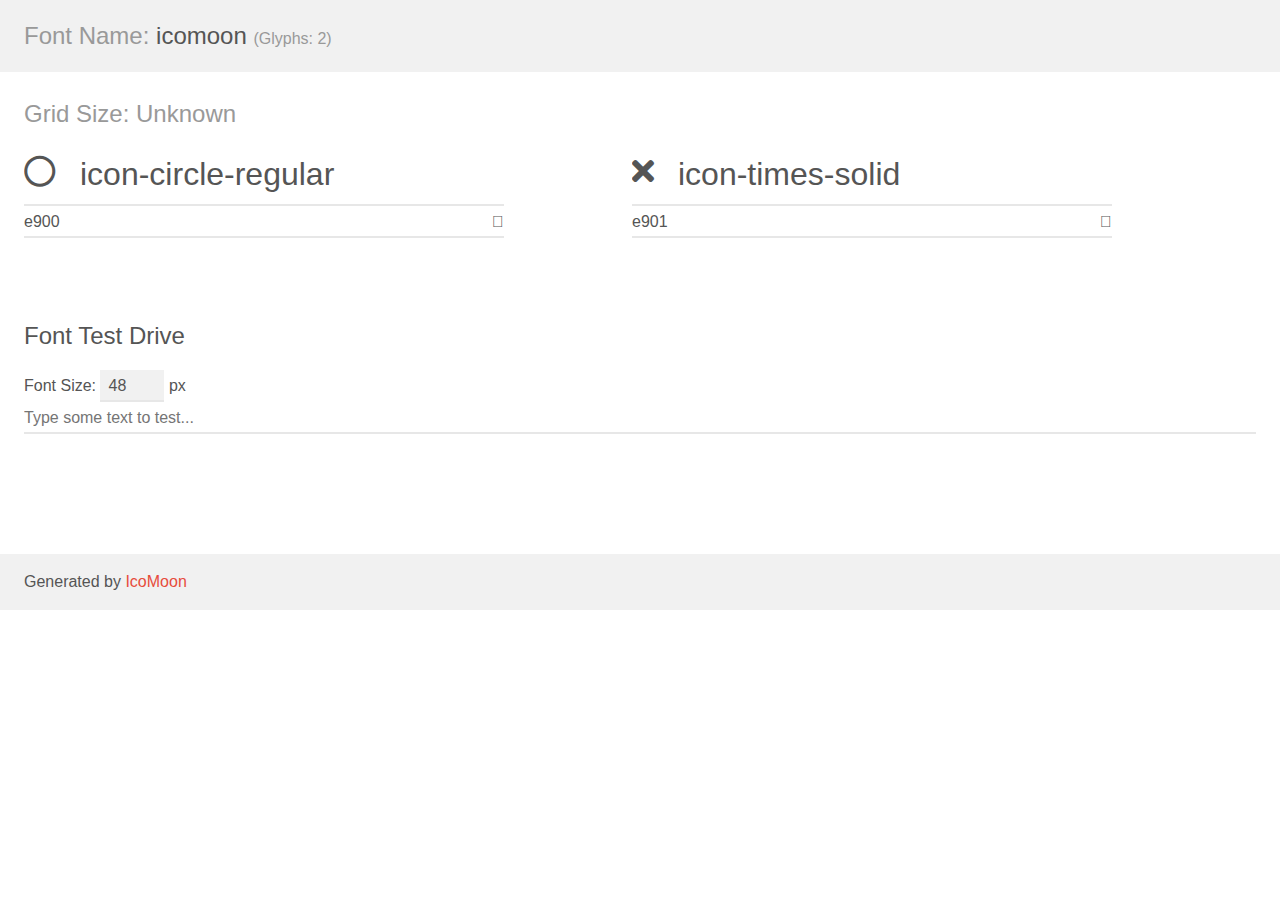
<file: app/styles/icomoon/demo.html>
<!doctype html>
<html>
<head>
    <meta charset="utf-8">
    <title>IcoMoon Demo</title>
    <meta name="description" content="An Icon Font Generated By IcoMoon.io">
    <meta name="viewport" content="width=device-width, initial-scale=1">
    <link rel="stylesheet" href="demo-files/demo.css">
    <link rel="stylesheet" href="style.css"></head>
<body>
    <div class="bgc1 clearfix">
        <h1 class="mhmm mvm"><span class="fgc1">Font Name:</span> icomoon <small class="fgc1">(Glyphs:&nbsp;2)</small></h1>
    </div>
    <div class="clearfix mhl ptl">
        <h1 class="mvm mtn fgc1">Grid Size: Unknown</h1>
        <div class="glyph fs1">
            <div class="clearfix bshadow0 pbs">
                <span class="icon-circle-regular">
                
                </span>
                <span class="mls"> icon-circle-regular</span>
            </div>
            <fieldset class="fs0 size1of1 clearfix hidden-false">
                <input type="text" readonly value="e900" class="unit size1of2" />
                <input type="text" maxlength="1" readonly value="&#xe900;" class="unitRight size1of2 talign-right" />
            </fieldset>
            <div class="fs0 bshadow0 clearfix hidden-true">
                <span class="unit pvs fgc1">liga: </span>
                <input type="text" readonly value="" class="liga unitRight" />
            </div>
        </div>
        <div class="glyph fs1">
            <div class="clearfix bshadow0 pbs">
                <span class="icon-times-solid">
                
                </span>
                <span class="mls"> icon-times-solid</span>
            </div>
            <fieldset class="fs0 size1of1 clearfix hidden-false">
                <input type="text" readonly value="e901" class="unit size1of2" />
                <input type="text" maxlength="1" readonly value="&#xe901;" class="unitRight size1of2 talign-right" />
            </fieldset>
            <div class="fs0 bshadow0 clearfix hidden-true">
                <span class="unit pvs fgc1">liga: </span>
                <input type="text" readonly value="" class="liga unitRight" />
            </div>
        </div>
    </div>

    <!--[if gt IE 8]><!-->
    <div class="mhl clearfix mbl">
        <h1>Font Test Drive</h1>
        <label>
            Font Size: <input id="fontSize" type="number" class="textbox0 mbm"
            min="8" value="48" />
            px
        </label>
        <input id="testText" type="text" class="phl size1of1 mvl"
        placeholder="Type some text to test..." value=""/>
        <div id="testDrive" class="icon-">&nbsp;
        </div>
    </div>
    <!--<![endif]-->
    <div class="bgc1 clearfix">
        <p class="mhl">Generated by <a href="https://icomoon.io/app">IcoMoon</a></p>
    </div>

    <script src="demo-files/demo.js"></script>
</body>
</html>
</file>
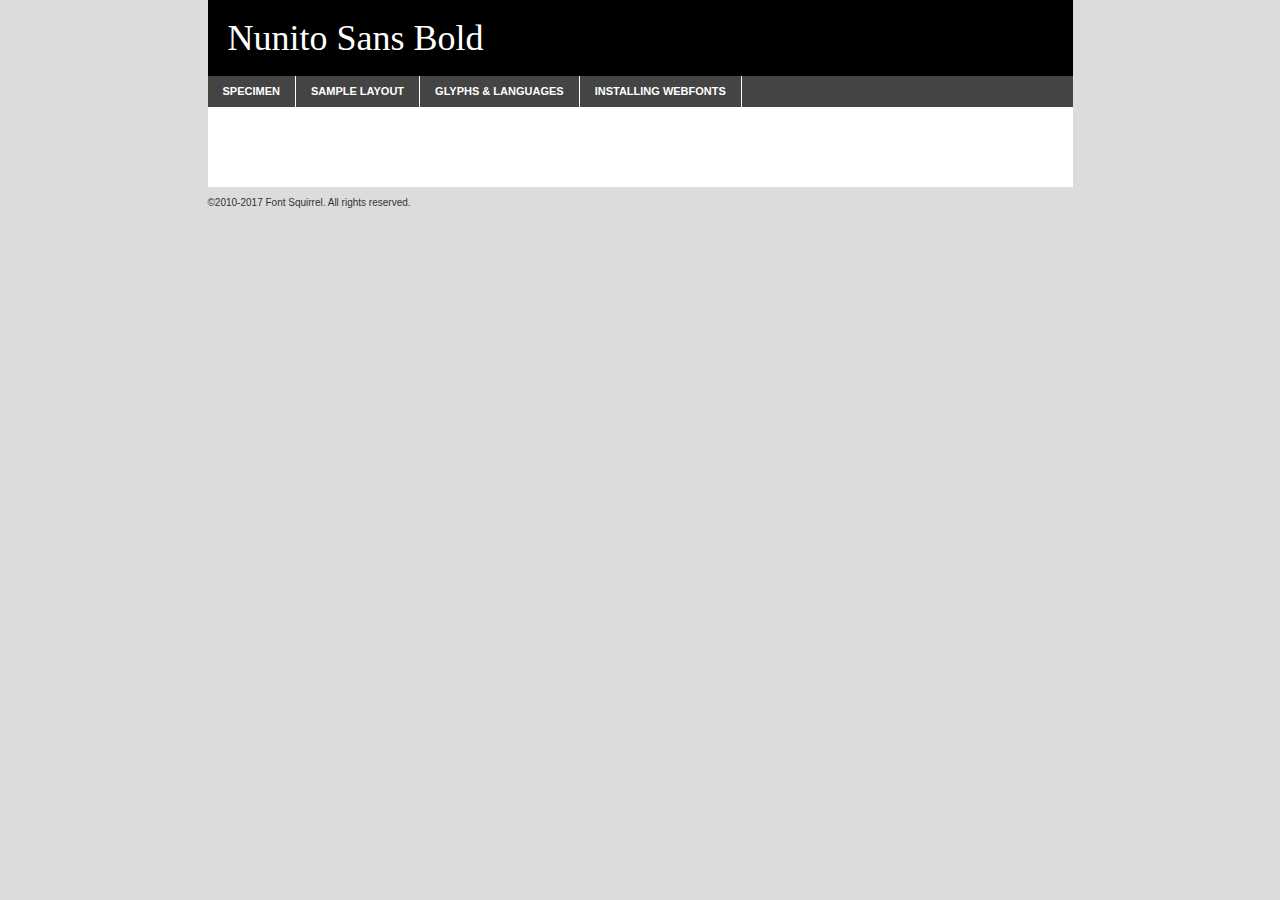
<file: app/styles/nunito/nunitosans-bold-demo.html>
<!DOCTYPE html PUBLIC "-//W3C//DTD XHTML 1.0 Transitional//EN"
	"http://www.w3.org/TR/xhtml1/DTD/xhtml1-transitional.dtd">

<html xmlns="http://www.w3.org/1999/xhtml" xml:lang="en" lang="en">
<head>
	<meta http-equiv="Content-Type" content="text/html; charset=utf-8" />
	<script src="http://ajax.googleapis.com/ajax/libs/jquery/1.7.2/jquery.min.js" type="text/javascript" charset="utf-8"></script>
	<script type="text/javascript">
	(function($){$.fn.easyTabs=function(option){var param=jQuery.extend({fadeSpeed:"fast",defaultContent:1,activeClass:'active'},option);$(this).each(function(){var thisId="#"+this.id;if(param.defaultContent==''){param.defaultContent=1;}
	if(typeof param.defaultContent=="number")
	{var defaultTab=$(thisId+" .tabs li:eq("+(param.defaultContent-1)+") a").attr('href').substr(1);}else{var defaultTab=param.defaultContent;}
	$(thisId+" .tabs li a").each(function(){var tabToHide=$(this).attr('href').substr(1);$("#"+tabToHide).addClass('easytabs-tab-content');});hideAll();changeContent(defaultTab);function hideAll(){$(thisId+" .easytabs-tab-content").hide();}
	function changeContent(tabId){hideAll();$(thisId+" .tabs li").removeClass(param.activeClass);$(thisId+" .tabs li a[href=#"+tabId+"]").closest('li').addClass(param.activeClass);if(param.fadeSpeed!="none")
	{$(thisId+" #"+tabId).fadeIn(param.fadeSpeed);}else{$(thisId+" #"+tabId).show();}}
	$(thisId+" .tabs li").click(function(){var tabId=$(this).find('a').attr('href').substr(1);changeContent(tabId);return false;});});}})(jQuery);
	</script>
	<link rel="stylesheet" href="specimen_files/specimen_stylesheet.css" type="text/css" charset="utf-8" />
	<link rel="stylesheet" href="stylesheet.css" type="text/css" charset="utf-8" />

	<style type="text/css">
					body{
				font-family: 'nunito_sansbold';
							}
		</style>

	<title>Nunito Sans Bold Specimen</title>
	
	
	<script type="text/javascript" charset="utf-8">
		$(document).ready(function() {
			$('#container').easyTabs({defaultContent:1});
		});
	</script>
</head>

<body>
<div id="container">
	<div id="header">
		Nunito Sans Bold	</div>
	<ul class="tabs">
		<li><a href="#specimen">Specimen</a></li>
		<li><a href="#layout">Sample Layout</a></li>
				<li><a href="#glyphs">Glyphs &amp; Languages</a></li>
		<li><a href="#installing">Installing Webfonts</a></li>
		
	</ul>
	
	<div id="main_content">

		
			<div id="specimen">
		
				<div class="section">
					<div class="grid12 firstcol">
						<div class="huge">AaBb</div>
					</div>
				</div>
		
				<div class="section">
					<div class="glyph_range">A&#x200B;B&#x200b;C&#x200b;D&#x200b;E&#x200b;F&#x200b;G&#x200b;H&#x200b;I&#x200b;J&#x200b;K&#x200b;L&#x200b;M&#x200b;N&#x200b;O&#x200b;P&#x200b;Q&#x200b;R&#x200b;S&#x200b;T&#x200b;U&#x200b;V&#x200b;W&#x200b;X&#x200b;Y&#x200b;Z&#x200b;a&#x200b;b&#x200b;c&#x200b;d&#x200b;e&#x200b;f&#x200b;g&#x200b;h&#x200b;i&#x200b;j&#x200b;k&#x200b;l&#x200b;m&#x200b;n&#x200b;o&#x200b;p&#x200b;q&#x200b;r&#x200b;s&#x200b;t&#x200b;u&#x200b;v&#x200b;w&#x200b;x&#x200b;y&#x200b;z&#x200b;1&#x200b;2&#x200b;3&#x200b;4&#x200b;5&#x200b;6&#x200b;7&#x200b;8&#x200b;9&#x200b;0&#x200b;&amp;&#x200b;.&#x200b;,&#x200b;?&#x200b;!&#x200b;&#64;&#x200b;(&#x200b;)&#x200b;#&#x200b;$&#x200b;%&#x200b;*&#x200b;+&#x200b;-&#x200b;=&#x200b;:&#x200b;;</div>
				</div>
				<div class="section">
					<div class="grid12 firstcol">
						<table class="sample_table">
							<tr><td>10</td><td class="size10">abcdefghijklmnopqrstuvwxyzABCDEFGHIJKLMNOPQRSTUVWXYZ0123456789abcdefghijklmnopqrstuvwxyzABCDEFGHIJKLMNOPQRSTUVWXYZ0123456789abcdefghijklmnopqrstuvwxyzABCDEFGHIJKLMNOPQRSTUVWXYZ</td></tr>
							<tr><td>11</td><td class="size11">abcdefghijklmnopqrstuvwxyzABCDEFGHIJKLMNOPQRSTUVWXYZ0123456789abcdefghijklmnopqrstuvwxyzABCDEFGHIJKLMNOPQRSTUVWXYZ0123456789abcdefghijklmnopqrstuvwxyzABCDEFGHIJKLMNOPQRSTUVWXYZ</td></tr>
							<tr><td>12</td><td class="size12">abcdefghijklmnopqrstuvwxyzABCDEFGHIJKLMNOPQRSTUVWXYZ0123456789abcdefghijklmnopqrstuvwxyzABCDEFGHIJKLMNOPQRSTUVWXYZ0123456789abcdefghijklmnopqrstuvwxyzABCDEFGHIJKLMNOPQRSTUVWXYZ</td></tr>
							<tr><td>13</td><td class="size13">abcdefghijklmnopqrstuvwxyzABCDEFGHIJKLMNOPQRSTUVWXYZ0123456789abcdefghijklmnopqrstuvwxyzABCDEFGHIJKLMNOPQRSTUVWXYZ0123456789abcdefghijklmnopqrstuvwxyzABCDEFGHIJKLMNOPQRSTUVWXYZ</td></tr>
							<tr><td>14</td><td class="size14">abcdefghijklmnopqrstuvwxyzABCDEFGHIJKLMNOPQRSTUVWXYZ0123456789abcdefghijklmnopqrstuvwxyzABCDEFGHIJKLMNOPQRSTUVWXYZ0123456789abcdefghijklmnopqrstuvwxyzABCDEFGHIJKLMNOPQRSTUVWXYZ</td></tr>
							<tr><td>16</td><td class="size16">abcdefghijklmnopqrstuvwxyzABCDEFGHIJKLMNOPQRSTUVWXYZ0123456789abcdefghijklmnopqrstuvwxyzABCDEFGHIJKLMNOPQRSTUVWXYZ</td></tr>
							<tr><td>18</td><td class="size18">abcdefghijklmnopqrstuvwxyzABCDEFGHIJKLMNOPQRSTUVWXYZ0123456789abcdefghijklmnopqrstuvwxyzABCDEFGHIJKLMNOPQRSTUVWXYZ</td></tr>
							<tr><td>20</td><td class="size20">abcdefghijklmnopqrstuvwxyzABCDEFGHIJKLMNOPQRSTUVWXYZ0123456789abcdefghijklmnopqrstuvwxyzABCDEFGHIJKLMNOPQRSTUVWXYZ</td></tr>
							<tr><td>24</td><td class="size24">abcdefghijklmnopqrstuvwxyzABCDEFGHIJKLMNOPQRSTUVWXYZ0123456789abcdefghijklmnopqrstuvwxyzABCDEFGHIJKLMNOPQRSTUVWXYZ</td></tr>
							<tr><td>30</td><td class="size30">abcdefghijklmnopqrstuvwxyzABCDEFGHIJKLMNOPQRSTUVWXYZ0123456789abcdefghijklmnopqrstuvwxyzABCDEFGHIJKLMNOPQRSTUVWXYZ</td></tr>
							<tr><td>36</td><td class="size36">abcdefghijklmnopqrstuvwxyzABCDEFGHIJKLMNOPQRSTUVWXYZ0123456789abcdefghijklmnopqrstuvwxyzABCDEFGHIJKLMNOPQRSTUVWXYZ</td></tr>
							<tr><td>48</td><td class="size48">abcdefghijklmnopqrstuvwxyzABCDEFGHIJKLMNOPQRSTUVWXYZ0123456789abcdefghijklmnopqrstuvwxyzABCDEFGHIJKLMNOPQRSTUVWXYZ</td></tr>
							<tr><td>60</td><td class="size60">abcdefghijklmnopqrstuvwxyzABCDEFGHIJKLMNOPQRSTUVWXYZ0123456789abcdefghijklmnopqrstuvwxyzABCDEFGHIJKLMNOPQRSTUVWXYZ</td></tr>
							<tr><td>72</td><td class="size72">abcdefghijklmnopqrstuvwxyzABCDEFGHIJKLMNOPQRSTUVWXYZ0123456789abcdefghijklmnopqrstuvwxyzABCDEFGHIJKLMNOPQRSTUVWXYZ</td></tr>
							<tr><td>90</td><td class="size90">abcdefghijklmnopqrstuvwxyzABCDEFGHIJKLMNOPQRSTUVWXYZ0123456789abcdefghijklmnopqrstuvwxyzABCDEFGHIJKLMNOPQRSTUVWXYZ</td></tr>
						</table>
				
					</div>
			
				</div>
		
		
		
								<div class="section" id="bodycomparison">


										<div id="xheight">
				<div class="fontbody">&#x25FC;&#x25FC;&#x25FC;&#x25FC;&#x25FC;&#x25FC;&#x25FC;&#x25FC;&#x25FC;&#x25FC;&#x25FC;&#x25FC;&#x25FC;&#x25FC;&#x25FC;&#x25FC;&#x25FC;&#x25FC;&#x25FC;&#x25FC;&#x25FC;&#x25FC;&#x25FC;&#x25FC;&#x25FC;&#x25FC;&#x25FC;&#x25FC;&#x25FC;&#x25FC;&#x25FC;&#x25FC;&#x25FC;&#x25FC;&#x25FC;&#x25FC;&#x25FC;&#x25FC;&#x25FC;&#x25FC;&#x25FC;&#x25FC;&#x25FC;&#x25FC;&#x25FC;&#x25FC;&#x25FC;&#x25FC;&#x25FC;&#x25FC;&#x25FC;&#x25FC;&#x25FC;&#x25FC;&#x25FC;&#x25FC;&#x25FC;&#x25FC;&#x25FC;&#x25FC;&#x25FC;&#x25FC;&#x25FC;&#x25FC;&#x25FC;&#x25FC;&#x25FC;&#x25FC;&#x25FC;&#x25FC;&#x25FC;&#x25FC;&#x25FC;&#x25FC;&#x25FC;&#x25FC;&#x25FC;&#x25FC;&#x25FC;&#x25FC;&#x25FC;&#x25FC;&#x25FC;&#x25FC;&#x25FC;&#x25FC;&#x25FC;&#x25FC;&#x25FC;&#x25FC;&#x25FC;&#x25FC;&#x25FC;&#x25FC;&#x25FC;&#x25FC;&#x25FC;&#x25FC;&#x25FC;body</div><div class="arialbody">body</div><div class="verdanabody">body</div><div class="georgiabody">body</div></div>
										<div class="fontbody" style="z-index:1">
											body<span>Nunito Sans Bold</span>
										</div>
										<div class="arialbody" style="z-index:1">
											body<span>Arial</span>
										</div>
										<div class="verdanabody" style="z-index:1">
											body<span>Verdana</span>
										</div>
										<div class="georgiabody" style="z-index:1">
											body<span>Georgia</span>
										</div>



								</div>
		
		
				<div class="section psample psample_row1" id="">
					
					<div class="grid2 firstcol">
						<p class="size10"><span>10.</span>Aenean lacinia bibendum nulla sed consectetur. Fusce dapibus, tellus ac cursus commodo, tortor mauris condimentum nibh, ut fermentum massa justo sit amet risus. Nullam id dolor id nibh ultricies vehicula ut id elit. Cum sociis natoque penatibus et magnis dis parturient montes, nascetur ridiculus mus. Nulla vitae elit libero, a pharetra augue.</p>
			
					</div>
					<div class="grid3">
						<p class="size11"><span>11.</span>Aenean lacinia bibendum nulla sed consectetur. Fusce dapibus, tellus ac cursus commodo, tortor mauris condimentum nibh, ut fermentum massa justo sit amet risus. Nullam id dolor id nibh ultricies vehicula ut id elit. Cum sociis natoque penatibus et magnis dis parturient montes, nascetur ridiculus mus. Nulla vitae elit libero, a pharetra augue.</p>
			
					</div>
					<div class="grid3">
						<p class="size12"><span>12.</span>Aenean lacinia bibendum nulla sed consectetur. Fusce dapibus, tellus ac cursus commodo, tortor mauris condimentum nibh, ut fermentum massa justo sit amet risus. Nullam id dolor id nibh ultricies vehicula ut id elit. Cum sociis natoque penatibus et magnis dis parturient montes, nascetur ridiculus mus. Nulla vitae elit libero, a pharetra augue.</p>
			
					</div>
					<div class="grid4">
						<p class="size13"><span>13.</span>Aenean lacinia bibendum nulla sed consectetur. Fusce dapibus, tellus ac cursus commodo, tortor mauris condimentum nibh, ut fermentum massa justo sit amet risus. Nullam id dolor id nibh ultricies vehicula ut id elit. Cum sociis natoque penatibus et magnis dis parturient montes, nascetur ridiculus mus. Nulla vitae elit libero, a pharetra augue.</p>
			
					</div>
					<div class="white_blend"></div>
					
				</div>
				<div class="section psample psample_row2" id="">
					<div class="grid3 firstcol">
						<p class="size14"><span>14.</span>Aenean lacinia bibendum nulla sed consectetur. Fusce dapibus, tellus ac cursus commodo, tortor mauris condimentum nibh, ut fermentum massa justo sit amet risus. Nullam id dolor id nibh ultricies vehicula ut id elit. Cum sociis natoque penatibus et magnis dis parturient montes, nascetur ridiculus mus. Nulla vitae elit libero, a pharetra augue.</p>
			
					</div>
					<div class="grid4">
						<p class="size16"><span>16.</span>Aenean lacinia bibendum nulla sed consectetur. Fusce dapibus, tellus ac cursus commodo, tortor mauris condimentum nibh, ut fermentum massa justo sit amet risus. Nullam id dolor id nibh ultricies vehicula ut id elit. Cum sociis natoque penatibus et magnis dis parturient montes, nascetur ridiculus mus. Nulla vitae elit libero, a pharetra augue.</p>
			
					</div>
					<div class="grid5">
						<p class="size18"><span>18.</span>Aenean lacinia bibendum nulla sed consectetur. Fusce dapibus, tellus ac cursus commodo, tortor mauris condimentum nibh, ut fermentum massa justo sit amet risus. Nullam id dolor id nibh ultricies vehicula ut id elit. Cum sociis natoque penatibus et magnis dis parturient montes, nascetur ridiculus mus. Nulla vitae elit libero, a pharetra augue.</p>
			
					</div>

					<div class="white_blend"></div>

				</div>
				
				<div class="section psample psample_row3" id="">
					<div class="grid5 firstcol">
						<p class="size20"><span>20.</span>Aenean lacinia bibendum nulla sed consectetur. Fusce dapibus, tellus ac cursus commodo, tortor mauris condimentum nibh, ut fermentum massa justo sit amet risus. Nullam id dolor id nibh ultricies vehicula ut id elit. Cum sociis natoque penatibus et magnis dis parturient montes, nascetur ridiculus mus. Nulla vitae elit libero, a pharetra augue.</p>
					</div>
					<div class="grid7">
						<p class="size24"><span>24.</span>Aenean lacinia bibendum nulla sed consectetur. Fusce dapibus, tellus ac cursus commodo, tortor mauris condimentum nibh, ut fermentum massa justo sit amet risus. Nullam id dolor id nibh ultricies vehicula ut id elit. Cum sociis natoque penatibus et magnis dis parturient montes, nascetur ridiculus mus. Nulla vitae elit libero, a pharetra augue.</p>
					</div>
					
					<div class="white_blend"></div>
					
				</div>
				
				<div class="section psample psample_row4" id="">
					<div class="grid12 firstcol">
						<p class="size30"><span>30.</span>Aenean lacinia bibendum nulla sed consectetur. Fusce dapibus, tellus ac cursus commodo, tortor mauris condimentum nibh, ut fermentum massa justo sit amet risus. Nullam id dolor id nibh ultricies vehicula ut id elit. Cum sociis natoque penatibus et magnis dis parturient montes, nascetur ridiculus mus. Nulla vitae elit libero, a pharetra augue.</p>
					</div>
					<div class="white_blend"></div>
					
				</div>
				
				
				
				<div class="section psample psample_row1 fullreverse">
					<div class="grid2 firstcol">
						<p class="size10"><span>10.</span>Aenean lacinia bibendum nulla sed consectetur. Fusce dapibus, tellus ac cursus commodo, tortor mauris condimentum nibh, ut fermentum massa justo sit amet risus. Nullam id dolor id nibh ultricies vehicula ut id elit. Cum sociis natoque penatibus et magnis dis parturient montes, nascetur ridiculus mus. Nulla vitae elit libero, a pharetra augue.</p>
			
					</div>
					<div class="grid3">
						<p class="size11"><span>11.</span>Aenean lacinia bibendum nulla sed consectetur. Fusce dapibus, tellus ac cursus commodo, tortor mauris condimentum nibh, ut fermentum massa justo sit amet risus. Nullam id dolor id nibh ultricies vehicula ut id elit. Cum sociis natoque penatibus et magnis dis parturient montes, nascetur ridiculus mus. Nulla vitae elit libero, a pharetra augue.</p>
			
					</div>
					<div class="grid3">
						<p class="size12"><span>12.</span>Aenean lacinia bibendum nulla sed consectetur. Fusce dapibus, tellus ac cursus commodo, tortor mauris condimentum nibh, ut fermentum massa justo sit amet risus. Nullam id dolor id nibh ultricies vehicula ut id elit. Cum sociis natoque penatibus et magnis dis parturient montes, nascetur ridiculus mus. Nulla vitae elit libero, a pharetra augue.</p>
			
					</div>
					<div class="grid4">
						<p class="size13"><span>13.</span>Aenean lacinia bibendum nulla sed consectetur. Fusce dapibus, tellus ac cursus commodo, tortor mauris condimentum nibh, ut fermentum massa justo sit amet risus. Nullam id dolor id nibh ultricies vehicula ut id elit. Cum sociis natoque penatibus et magnis dis parturient montes, nascetur ridiculus mus. Nulla vitae elit libero, a pharetra augue.</p>
			
					</div>
					<div class="black_blend"></div>
					
				</div>
				
				<div class="section psample psample_row2 fullreverse">
					<div class="grid3 firstcol">
						<p class="size14"><span>14.</span>Aenean lacinia bibendum nulla sed consectetur. Fusce dapibus, tellus ac cursus commodo, tortor mauris condimentum nibh, ut fermentum massa justo sit amet risus. Nullam id dolor id nibh ultricies vehicula ut id elit. Cum sociis natoque penatibus et magnis dis parturient montes, nascetur ridiculus mus. Nulla vitae elit libero, a pharetra augue.</p>
			
					</div>
					<div class="grid4">
						<p class="size16"><span>16.</span>Aenean lacinia bibendum nulla sed consectetur. Fusce dapibus, tellus ac cursus commodo, tortor mauris condimentum nibh, ut fermentum massa justo sit amet risus. Nullam id dolor id nibh ultricies vehicula ut id elit. Cum sociis natoque penatibus et magnis dis parturient montes, nascetur ridiculus mus. Nulla vitae elit libero, a pharetra augue.</p>
			
					</div>
					<div class="grid5">
						<p class="size18"><span>18.</span>Aenean lacinia bibendum nulla sed consectetur. Fusce dapibus, tellus ac cursus commodo, tortor mauris condimentum nibh, ut fermentum massa justo sit amet risus. Nullam id dolor id nibh ultricies vehicula ut id elit. Cum sociis natoque penatibus et magnis dis parturient montes, nascetur ridiculus mus. Nulla vitae elit libero, a pharetra augue.</p>
			
					</div>
					<div class="black_blend"></div>

				</div>
				
				<div class="section psample fullreverse psample_row3" id="">
					<div class="grid5 firstcol">
						<p class="size20"><span>20.</span>Aenean lacinia bibendum nulla sed consectetur. Fusce dapibus, tellus ac cursus commodo, tortor mauris condimentum nibh, ut fermentum massa justo sit amet risus. Nullam id dolor id nibh ultricies vehicula ut id elit. Cum sociis natoque penatibus et magnis dis parturient montes, nascetur ridiculus mus. Nulla vitae elit libero, a pharetra augue.</p>
					</div>
					<div class="grid7">
						<p class="size24"><span>24.</span>Aenean lacinia bibendum nulla sed consectetur. Fusce dapibus, tellus ac cursus commodo, tortor mauris condimentum nibh, ut fermentum massa justo sit amet risus. Nullam id dolor id nibh ultricies vehicula ut id elit. Cum sociis natoque penatibus et magnis dis parturient montes, nascetur ridiculus mus. Nulla vitae elit libero, a pharetra augue.</p>
					</div>
					
					<div class="black_blend"></div>
					
				</div>
				
				<div class="section psample fullreverse psample_row4" id="" style="border-bottom: 20px #000 solid;">
					<div class="grid12 firstcol">
						<p class="size30"><span>30.</span>Aenean lacinia bibendum nulla sed consectetur. Fusce dapibus, tellus ac cursus commodo, tortor mauris condimentum nibh, ut fermentum massa justo sit amet risus. Nullam id dolor id nibh ultricies vehicula ut id elit. Cum sociis natoque penatibus et magnis dis parturient montes, nascetur ridiculus mus. Nulla vitae elit libero, a pharetra augue.</p>
					</div>
					<div class="black_blend"></div>
					
				</div>
				
				
				
				
			</div>
			
			<div id="layout">
				
				<div class="section">
					
					<div class="grid12 firstcol">
						<h1>Lorem Ipsum Dolor</h1>
						<h2>Etiam porta sem malesuada magna mollis euismod</h2>
						
						<p class="byline">By <a href="#link">Aenean Lacinia</a></p>
					</div>
				</div>
				<div class="section">
					<div class="grid8 firstcol">
						<p class="large">Donec sed odio dui. Morbi leo risus, porta ac consectetur ac, vestibulum at eros. Fusce dapibus, tellus ac cursus commodo, tortor mauris condimentum nibh, ut fermentum massa justo sit amet risus. </p>

						
						<h3>Pellentesque ornare sem</h3>

						<p>Maecenas sed diam eget risus varius blandit sit amet non magna. Maecenas faucibus mollis interdum. Donec ullamcorper nulla non metus auctor fringilla. Nullam id dolor id nibh ultricies vehicula ut id elit. Nullam id dolor id nibh ultricies vehicula ut id elit. </p>

						<p>Aenean eu leo quam. Pellentesque ornare sem lacinia quam venenatis vestibulum. Lorem ipsum dolor sit amet, consectetur adipiscing elit. Cum sociis natoque penatibus et magnis dis parturient montes, nascetur ridiculus mus. </p>

						<p>Nulla vitae elit libero, a pharetra augue. Praesent commodo cursus magna, vel scelerisque nisl consectetur et. Aenean lacinia bibendum nulla sed consectetur. </p>

						<p>Nullam quis risus eget urna mollis ornare vel eu leo. Nullam quis risus eget urna mollis ornare vel eu leo. Maecenas sed diam eget risus varius blandit sit amet non magna. Donec ullamcorper nulla non metus auctor fringilla. </p>

						<h3>Cras mattis consectetur</h3>

						<p>Aenean eu leo quam. Pellentesque ornare sem lacinia quam venenatis vestibulum. Aenean lacinia bibendum nulla sed consectetur. Integer posuere erat a ante venenatis dapibus posuere velit aliquet. Cras mattis consectetur purus sit amet fermentum. </p>

						<p>Nullam id dolor id nibh ultricies vehicula ut id elit. Nullam quis risus eget urna mollis ornare vel eu leo. Cras mattis consectetur purus sit amet fermentum.</p>
					</div>
					
					<div class="grid4 sidebar">
						
						<div class="box reverse">
							<p class="last">Nullam quis risus eget urna mollis ornare vel eu leo. Donec ullamcorper nulla non metus auctor fringilla. Cras mattis consectetur purus sit amet fermentum. Sed posuere consectetur est at lobortis. Lorem ipsum dolor sit amet, consectetur adipiscing elit. </p>
						</div>
						
						<p class="caption">Maecenas sed diam eget risus varius.</p>

						<p>Vestibulum id ligula porta felis euismod semper. Integer posuere erat a ante venenatis dapibus posuere velit aliquet. Vestibulum id ligula porta felis euismod semper. Sed posuere consectetur est at lobortis. Maecenas sed diam eget risus varius blandit sit amet non magna. Fusce dapibus, tellus ac cursus commodo, tortor mauris condimentum nibh, ut fermentum massa justo sit amet risus. </p>

					

						<p>Duis mollis, est non commodo luctus, nisi erat porttitor ligula, eget lacinia odio sem nec elit. Aenean lacinia bibendum nulla sed consectetur. Vivamus sagittis lacus vel augue laoreet rutrum faucibus dolor auctor. Aenean lacinia bibendum nulla sed consectetur. Nullam quis risus eget urna mollis ornare vel eu leo. </p>

						<p>Praesent commodo cursus magna, vel scelerisque nisl consectetur et. Donec ullamcorper nulla non metus auctor fringilla. Maecenas faucibus mollis interdum. Fusce dapibus, tellus ac cursus commodo, tortor mauris condimentum nibh, ut fermentum massa justo sit amet risus. </p>

					</div>
				</div>
				
			</div>


			



		<div id="glyphs">
			<div class="section">
				<div class="grid12 firstcol">
			
				<h1>Language Support</h1>
				<p>The subset of Nunito Sans Bold in this kit supports the following languages:<br />
			
					Albanian, Basque, Breton, Chamorro, Danish, Dutch, English, Faroese, Finnish, French, Frisian, Galician, German, Icelandic, Italian, Malagasy, Norwegian, Portuguese, Spanish, Alsatian, Aragonese, Arapaho, Arrernte, Asturian, Aymara, Bislama, Cebuano, Corsican, Fijian, French_creole, Genoese, Gilbertese, Greenlandic, Haitian_creole, Hiligaynon, Hmong, Hopi, Ibanag, Iloko_ilokano, Indonesian, Interglossa_glosa, Interlingua, Irish_gaelic, Jerriais, Lojban, Lombard, Luxembourgeois, Manx, Mohawk, Norfolk_pitcairnese, Occitan, Oromo, Pangasinan, Papiamento, Piedmontese, Potawatomi, Rhaeto-romance, Romansh, Rotokas, Sami_lule, Samoan, Sardinian, Scots_gaelic, Seychelles_creole, Shona, Sicilian, Somali, Southern_ndebele, Swahili, Swati_swazi, Tagalog_filipino_pilipino, Tetum, Tok_pisin, Uyghur_latinized, Volapuk, Walloon, Warlpiri, Xhosa, Yapese, Zulu, Latinbasic, Ubasic, Demo				</p>
				<h1>Glyph Chart</h1>
				<p>The subset of Nunito Sans Bold in this kit includes all the glyphs listed below. Unicode entities are included above each glyph to help you insert individual characters into your layout.</p>
				<div id="glyph_chart">
			
																														 <div><p>&amp;#13;</p>&#13;</div>
																				 <div><p>&amp;#32;</p>&#32;</div>
																				 <div><p>&amp;#33;</p>&#33;</div>
																				 <div><p>&amp;#34;</p>&#34;</div>
																				 <div><p>&amp;#35;</p>&#35;</div>
																				 <div><p>&amp;#36;</p>&#36;</div>
																				 <div><p>&amp;#37;</p>&#37;</div>
																				 <div><p>&amp;#38;</p>&#38;</div>
																				 <div><p>&amp;#39;</p>&#39;</div>
																				 <div><p>&amp;#40;</p>&#40;</div>
																				 <div><p>&amp;#41;</p>&#41;</div>
																				 <div><p>&amp;#42;</p>&#42;</div>
																				 <div><p>&amp;#43;</p>&#43;</div>
																				 <div><p>&amp;#44;</p>&#44;</div>
																				 <div><p>&amp;#45;</p>&#45;</div>
																				 <div><p>&amp;#46;</p>&#46;</div>
																				 <div><p>&amp;#47;</p>&#47;</div>
																				 <div><p>&amp;#48;</p>&#48;</div>
																				 <div><p>&amp;#49;</p>&#49;</div>
																				 <div><p>&amp;#50;</p>&#50;</div>
																				 <div><p>&amp;#51;</p>&#51;</div>
																				 <div><p>&amp;#52;</p>&#52;</div>
																				 <div><p>&amp;#53;</p>&#53;</div>
																				 <div><p>&amp;#54;</p>&#54;</div>
																				 <div><p>&amp;#55;</p>&#55;</div>
																				 <div><p>&amp;#56;</p>&#56;</div>
																				 <div><p>&amp;#57;</p>&#57;</div>
																				 <div><p>&amp;#58;</p>&#58;</div>
																				 <div><p>&amp;#59;</p>&#59;</div>
																				 <div><p>&amp;#60;</p>&#60;</div>
																				 <div><p>&amp;#61;</p>&#61;</div>
																				 <div><p>&amp;#62;</p>&#62;</div>
																				 <div><p>&amp;#63;</p>&#63;</div>
																				 <div><p>&amp;#64;</p>&#64;</div>
																				 <div><p>&amp;#65;</p>&#65;</div>
																				 <div><p>&amp;#66;</p>&#66;</div>
																				 <div><p>&amp;#67;</p>&#67;</div>
																				 <div><p>&amp;#68;</p>&#68;</div>
																				 <div><p>&amp;#69;</p>&#69;</div>
																				 <div><p>&amp;#70;</p>&#70;</div>
																				 <div><p>&amp;#71;</p>&#71;</div>
																				 <div><p>&amp;#72;</p>&#72;</div>
																				 <div><p>&amp;#73;</p>&#73;</div>
																				 <div><p>&amp;#74;</p>&#74;</div>
																				 <div><p>&amp;#75;</p>&#75;</div>
																				 <div><p>&amp;#76;</p>&#76;</div>
																				 <div><p>&amp;#77;</p>&#77;</div>
																				 <div><p>&amp;#78;</p>&#78;</div>
																				 <div><p>&amp;#79;</p>&#79;</div>
																				 <div><p>&amp;#80;</p>&#80;</div>
																				 <div><p>&amp;#81;</p>&#81;</div>
																				 <div><p>&amp;#82;</p>&#82;</div>
																				 <div><p>&amp;#83;</p>&#83;</div>
																				 <div><p>&amp;#84;</p>&#84;</div>
																				 <div><p>&amp;#85;</p>&#85;</div>
																				 <div><p>&amp;#86;</p>&#86;</div>
																				 <div><p>&amp;#87;</p>&#87;</div>
																				 <div><p>&amp;#88;</p>&#88;</div>
																				 <div><p>&amp;#89;</p>&#89;</div>
																				 <div><p>&amp;#90;</p>&#90;</div>
																				 <div><p>&amp;#91;</p>&#91;</div>
																				 <div><p>&amp;#92;</p>&#92;</div>
																				 <div><p>&amp;#93;</p>&#93;</div>
																				 <div><p>&amp;#94;</p>&#94;</div>
																				 <div><p>&amp;#95;</p>&#95;</div>
																				 <div><p>&amp;#96;</p>&#96;</div>
																				 <div><p>&amp;#97;</p>&#97;</div>
																				 <div><p>&amp;#98;</p>&#98;</div>
																				 <div><p>&amp;#99;</p>&#99;</div>
																				 <div><p>&amp;#100;</p>&#100;</div>
																				 <div><p>&amp;#101;</p>&#101;</div>
																				 <div><p>&amp;#102;</p>&#102;</div>
																				 <div><p>&amp;#103;</p>&#103;</div>
																				 <div><p>&amp;#104;</p>&#104;</div>
																				 <div><p>&amp;#105;</p>&#105;</div>
																				 <div><p>&amp;#106;</p>&#106;</div>
																				 <div><p>&amp;#107;</p>&#107;</div>
																				 <div><p>&amp;#108;</p>&#108;</div>
																				 <div><p>&amp;#109;</p>&#109;</div>
																				 <div><p>&amp;#110;</p>&#110;</div>
																				 <div><p>&amp;#111;</p>&#111;</div>
																				 <div><p>&amp;#112;</p>&#112;</div>
																				 <div><p>&amp;#113;</p>&#113;</div>
																				 <div><p>&amp;#114;</p>&#114;</div>
																				 <div><p>&amp;#115;</p>&#115;</div>
																				 <div><p>&amp;#116;</p>&#116;</div>
																				 <div><p>&amp;#117;</p>&#117;</div>
																				 <div><p>&amp;#118;</p>&#118;</div>
																				 <div><p>&amp;#119;</p>&#119;</div>
																				 <div><p>&amp;#120;</p>&#120;</div>
																				 <div><p>&amp;#121;</p>&#121;</div>
																				 <div><p>&amp;#122;</p>&#122;</div>
																				 <div><p>&amp;#123;</p>&#123;</div>
																				 <div><p>&amp;#124;</p>&#124;</div>
																				 <div><p>&amp;#125;</p>&#125;</div>
																				 <div><p>&amp;#126;</p>&#126;</div>
																				 <div><p>&amp;#160;</p>&#160;</div>
																				 <div><p>&amp;#161;</p>&#161;</div>
																				 <div><p>&amp;#162;</p>&#162;</div>
																				 <div><p>&amp;#163;</p>&#163;</div>
																				 <div><p>&amp;#164;</p>&#164;</div>
																				 <div><p>&amp;#165;</p>&#165;</div>
																				 <div><p>&amp;#166;</p>&#166;</div>
																				 <div><p>&amp;#167;</p>&#167;</div>
																				 <div><p>&amp;#168;</p>&#168;</div>
																				 <div><p>&amp;#169;</p>&#169;</div>
																				 <div><p>&amp;#170;</p>&#170;</div>
																				 <div><p>&amp;#171;</p>&#171;</div>
																				 <div><p>&amp;#172;</p>&#172;</div>
																				 <div><p>&amp;#173;</p>&#173;</div>
																				 <div><p>&amp;#174;</p>&#174;</div>
																				 <div><p>&amp;#175;</p>&#175;</div>
																				 <div><p>&amp;#176;</p>&#176;</div>
																				 <div><p>&amp;#177;</p>&#177;</div>
																				 <div><p>&amp;#178;</p>&#178;</div>
																				 <div><p>&amp;#179;</p>&#179;</div>
																				 <div><p>&amp;#180;</p>&#180;</div>
																				 <div><p>&amp;#181;</p>&#181;</div>
																				 <div><p>&amp;#182;</p>&#182;</div>
																				 <div><p>&amp;#183;</p>&#183;</div>
																				 <div><p>&amp;#184;</p>&#184;</div>
																				 <div><p>&amp;#185;</p>&#185;</div>
																				 <div><p>&amp;#186;</p>&#186;</div>
																				 <div><p>&amp;#187;</p>&#187;</div>
																				 <div><p>&amp;#188;</p>&#188;</div>
																				 <div><p>&amp;#189;</p>&#189;</div>
																				 <div><p>&amp;#190;</p>&#190;</div>
																				 <div><p>&amp;#191;</p>&#191;</div>
																				 <div><p>&amp;#192;</p>&#192;</div>
																				 <div><p>&amp;#193;</p>&#193;</div>
																				 <div><p>&amp;#194;</p>&#194;</div>
																				 <div><p>&amp;#195;</p>&#195;</div>
																				 <div><p>&amp;#196;</p>&#196;</div>
																				 <div><p>&amp;#197;</p>&#197;</div>
																				 <div><p>&amp;#198;</p>&#198;</div>
																				 <div><p>&amp;#199;</p>&#199;</div>
																				 <div><p>&amp;#200;</p>&#200;</div>
																				 <div><p>&amp;#201;</p>&#201;</div>
																				 <div><p>&amp;#202;</p>&#202;</div>
																				 <div><p>&amp;#203;</p>&#203;</div>
																				 <div><p>&amp;#204;</p>&#204;</div>
																				 <div><p>&amp;#205;</p>&#205;</div>
																				 <div><p>&amp;#206;</p>&#206;</div>
																				 <div><p>&amp;#207;</p>&#207;</div>
																				 <div><p>&amp;#208;</p>&#208;</div>
																				 <div><p>&amp;#209;</p>&#209;</div>
																				 <div><p>&amp;#210;</p>&#210;</div>
																				 <div><p>&amp;#211;</p>&#211;</div>
																				 <div><p>&amp;#212;</p>&#212;</div>
																				 <div><p>&amp;#213;</p>&#213;</div>
																				 <div><p>&amp;#214;</p>&#214;</div>
																				 <div><p>&amp;#215;</p>&#215;</div>
																				 <div><p>&amp;#216;</p>&#216;</div>
																				 <div><p>&amp;#217;</p>&#217;</div>
																				 <div><p>&amp;#218;</p>&#218;</div>
																				 <div><p>&amp;#219;</p>&#219;</div>
																				 <div><p>&amp;#220;</p>&#220;</div>
																				 <div><p>&amp;#221;</p>&#221;</div>
																				 <div><p>&amp;#222;</p>&#222;</div>
																				 <div><p>&amp;#223;</p>&#223;</div>
																				 <div><p>&amp;#224;</p>&#224;</div>
																				 <div><p>&amp;#225;</p>&#225;</div>
																				 <div><p>&amp;#226;</p>&#226;</div>
																				 <div><p>&amp;#227;</p>&#227;</div>
																				 <div><p>&amp;#228;</p>&#228;</div>
																				 <div><p>&amp;#229;</p>&#229;</div>
																				 <div><p>&amp;#230;</p>&#230;</div>
																				 <div><p>&amp;#231;</p>&#231;</div>
																				 <div><p>&amp;#232;</p>&#232;</div>
																				 <div><p>&amp;#233;</p>&#233;</div>
																				 <div><p>&amp;#234;</p>&#234;</div>
																				 <div><p>&amp;#235;</p>&#235;</div>
																				 <div><p>&amp;#236;</p>&#236;</div>
																				 <div><p>&amp;#237;</p>&#237;</div>
																				 <div><p>&amp;#238;</p>&#238;</div>
																				 <div><p>&amp;#239;</p>&#239;</div>
																				 <div><p>&amp;#240;</p>&#240;</div>
																				 <div><p>&amp;#241;</p>&#241;</div>
																				 <div><p>&amp;#242;</p>&#242;</div>
																				 <div><p>&amp;#243;</p>&#243;</div>
																				 <div><p>&amp;#244;</p>&#244;</div>
																				 <div><p>&amp;#245;</p>&#245;</div>
																				 <div><p>&amp;#246;</p>&#246;</div>
																				 <div><p>&amp;#247;</p>&#247;</div>
																				 <div><p>&amp;#248;</p>&#248;</div>
																				 <div><p>&amp;#249;</p>&#249;</div>
																				 <div><p>&amp;#250;</p>&#250;</div>
																				 <div><p>&amp;#251;</p>&#251;</div>
																				 <div><p>&amp;#252;</p>&#252;</div>
																				 <div><p>&amp;#253;</p>&#253;</div>
																				 <div><p>&amp;#254;</p>&#254;</div>
																				 <div><p>&amp;#255;</p>&#255;</div>
																				 <div><p>&amp;#338;</p>&#338;</div>
																				 <div><p>&amp;#339;</p>&#339;</div>
																				 <div><p>&amp;#376;</p>&#376;</div>
																				 <div><p>&amp;#710;</p>&#710;</div>
																				 <div><p>&amp;#732;</p>&#732;</div>
																				 <div><p>&amp;#8192;</p>&#8192;</div>
																				 <div><p>&amp;#8193;</p>&#8193;</div>
																				 <div><p>&amp;#8194;</p>&#8194;</div>
																				 <div><p>&amp;#8195;</p>&#8195;</div>
																				 <div><p>&amp;#8196;</p>&#8196;</div>
																				 <div><p>&amp;#8197;</p>&#8197;</div>
																				 <div><p>&amp;#8198;</p>&#8198;</div>
																				 <div><p>&amp;#8199;</p>&#8199;</div>
																				 <div><p>&amp;#8200;</p>&#8200;</div>
																				 <div><p>&amp;#8201;</p>&#8201;</div>
																				 <div><p>&amp;#8202;</p>&#8202;</div>
																				 <div><p>&amp;#8208;</p>&#8208;</div>
																				 <div><p>&amp;#8209;</p>&#8209;</div>
																				 <div><p>&amp;#8210;</p>&#8210;</div>
																				 <div><p>&amp;#8211;</p>&#8211;</div>
																				 <div><p>&amp;#8212;</p>&#8212;</div>
																				 <div><p>&amp;#8216;</p>&#8216;</div>
																				 <div><p>&amp;#8217;</p>&#8217;</div>
																				 <div><p>&amp;#8218;</p>&#8218;</div>
																				 <div><p>&amp;#8220;</p>&#8220;</div>
																				 <div><p>&amp;#8221;</p>&#8221;</div>
																				 <div><p>&amp;#8222;</p>&#8222;</div>
																				 <div><p>&amp;#8226;</p>&#8226;</div>
																				 <div><p>&amp;#8230;</p>&#8230;</div>
																				 <div><p>&amp;#8239;</p>&#8239;</div>
																				 <div><p>&amp;#8249;</p>&#8249;</div>
																				 <div><p>&amp;#8250;</p>&#8250;</div>
																				 <div><p>&amp;#8287;</p>&#8287;</div>
																				 <div><p>&amp;#8364;</p>&#8364;</div>
																				 <div><p>&amp;#8482;</p>&#8482;</div>
																				 <div><p>&amp;#9724;</p>&#9724;</div>
																				 <div><p>&amp;#64257;</p>&#64257;</div>
																				 <div><p>&amp;#64258;</p>&#64258;</div>
																																						</div>	
				</div>
		
		
			</div>
		</div>
		
		
		<div id="specs">
			
		</div>
	
		<div id="installing">
			<div class="section">
				<div class="grid7 firstcol">
					<h1>Installing Webfonts</h1>
					
					<p>Webfonts are supported by all major browser platforms but not all in the same way. There are currently four different font formats that must be included in order to target all browsers. This includes TTF, WOFF, EOT and SVG.</p>
					
					<h2>1. Upload your webfonts</h2>
					<p>You must upload your webfont kit to your website. They should be in or near the same directory as your CSS files.</p>
					
					<h2>2. Include the webfont stylesheet</h2>
					<p>A special CSS @font-face declaration helps the various browsers select the appropriate font it needs without causing you a bunch of headaches. Learn more about this syntax by reading the <a href="https://www.fontspring.com/blog/further-hardening-of-the-bulletproof-syntax">Fontspring blog post</a> about it. The code for it is as follows:</p>


<code>
@font-face{ 
	font-family: 'MyWebFont';
	src: url('WebFont.eot');
	src: url('WebFont.eot?#iefix') format('embedded-opentype'),
	     url('WebFont.woff') format('woff'),
	     url('WebFont.ttf') format('truetype'),
	     url('WebFont.svg#webfont') format('svg');
}
</code>

	<p>We've already gone ahead and generated the code for you. All you have to do is link to the stylesheet in your HTML, like this:</p>
	<code>&lt;link rel=&quot;stylesheet&quot; href=&quot;stylesheet.css&quot; type=&quot;text/css&quot; charset=&quot;utf-8&quot; /&gt;</code>

					<h2>3. Modify your own stylesheet</h2>
					<p>To take advantage of your new fonts, you must tell your stylesheet to use them. Look at the original @font-face declaration above and find the property called "font-family." The name linked there will be what you use to reference the font. Prepend that webfont name to the font stack in the "font-family" property, inside the selector you want to change. For example:</p>
<code>p { font-family: 'WebFont', Arial, sans-serif; }</code>

<h2>4. Test</h2>
<p>Getting webfonts to work cross-browser <em>can</em> be tricky. Use the information in the sidebar to help you if you find that fonts aren't loading in a particular browser.</p>
				</div>
				
				<div class="grid5 sidebar">
					<div class="box">
						<h2>Troubleshooting<br />Font-Face Problems</h2>
						<p>Having trouble getting your webfonts to load in your new website? Here are some tips to sort out what might be the problem.</p>

						<h3>Fonts not showing in any browser</h3>

						<p>This sounds like you need to work on the plumbing. You either did not upload the fonts to the correct directory, or you did not link the fonts properly in the CSS. If you've confirmed that all this is correct and you still have a problem, take a look at your .htaccess file and see if requests are getting intercepted.</p>

						<h3>Fonts not loading in iPhone or iPad</h3>

						<p>The most common problem here is that you are serving the fonts from an IIS server. IIS refuses to serve files that have unknown MIME types. If that is the case, you must set the MIME type for SVG to "image/svg+xml" in the server settings. Follow these instructions from Microsoft if you need help.</p>

						<h3>Fonts not loading in Firefox</h3>

						<p>The primary reason for this failure? You are still using a version Firefox older than 3.5. So upgrade already! If that isn't it, then you are very likely serving fonts from a different domain. Firefox requires that all font assets be served from the same domain. Lastly it is possible that you need to add WOFF to your list of MIME types (if you are serving via IIS.)</p>

						<h3>Fonts not loading in IE</h3>

						<p>Are you looking at Internet Explorer on an actual Windows machine or are you cheating by using a service like Adobe BrowserLab? Many of these screenshot services do not render @font-face for IE. Best to test it on a real machine.</p>

						<h3>Fonts not loading in IE9</h3>

						<p>IE9, like Firefox, requires that fonts be served from the same domain as the website. Make sure that is the case.</p>
					</div>
				</div>
			</div>
			
		</div>
	
	</div>
	<div id="footer">
		<p>&copy;2010-2017 Font Squirrel. All rights reserved.</p>
	</div>
</div>
</body>
</html>
</file>
<file: app/styles/cooper/stylesheet.css>
/*! Generated by Font Squirrel (https://www.fontsquirrel.com) on August 27, 2019 */



@font-face {
    font-family: 'cooper_hewittlight_italic';
    src: url('cooperhewitt-lightitalic-webfont.woff2') format('woff2'),
         url('cooperhewitt-lightitalic-webfont.woff') format('woff');
    font-weight: normal;
    font-style: normal;

}
</file>
<file: app/styles/icomoon/demo-files/demo.css>
body {
  padding: 0;
  margin: 0;
  font-family: sans-serif;
  font-size: 1em;
  line-height: 1.5;
  color: #555;
  background: #fff;
}
h1 {
  font-size: 1.5em;
  font-weight: normal;
}
small {
  font-size: .66666667em;
}
a {
  color: #e74c3c;
  text-decoration: none;
}
a:hover, a:focus {
  box-shadow: 0 1px #e74c3c;
}
.bshadow0, input {
  box-shadow: inset 0 -2px #e7e7e7;
}
input:hover {
  box-shadow: inset 0 -2px #ccc;
}
input, fieldset {
  font-family: sans-serif;
  font-size: 1em;
  margin: 0;
  padding: 0;
  border: 0;
}
input {
  color: inherit;
  line-height: 1.5;
  height: 1.5em;
  padding: .25em 0;
}
input:focus {
  outline: none;
  box-shadow: inset 0 -2px #449fdb;
}
.glyph {
  font-size: 16px;
  width: 15em;
  padding-bottom: 1em;
  margin-right: 4em;
  margin-bottom: 1em;
  float: left;
  overflow: hidden;
}
.liga {
  width: 80%;
  width: calc(100% - 2.5em);
}
.talign-right {
  text-align: right;
}
.talign-center {
  text-align: center;
}
.bgc1 {
  background: #f1f1f1;
}
.fgc1 {
  color: #999;
}
.fgc0 {
  color: #000;
}
p {
  margin-top: 1em;
  margin-bottom: 1em;
}
.mvm {
  margin-top: .75em;
  margin-bottom: .75em;
}
.mtn {
  margin-top: 0;
}
.mtl, .mal {
  margin-top: 1.5em;
}
.mbl, .mal {
  margin-bottom: 1.5em;
}
.mal, .mhl {
  margin-left: 1.5em;
  margin-right: 1.5em;
}
.mhmm {
  margin-left: 1em;
  margin-right: 1em;
}
.mls {
  margin-left: .25em;
}
.ptl {
  padding-top: 1.5em;
}
.pbs, .pvs {
  padding-bottom: .25em;
}
.pvs, .pts {
  padding-top: .25em;
}
.unit {
  float: left;
}
.unitRight {
  float: right;
}
.size1of2 {
  width: 50%;
}
.size1of1 {
  width: 100%;
}
.clearfix:before, .clearfix:after {
  content: " ";
  display: table;
}
.clearfix:after {
  clear: both;
}
.hidden-true {
  display: none;
}
.textbox0 {
  width: 3em;
  background: #f1f1f1;
  padding: .25em .5em;
  line-height: 1.5;
  height: 1.5em;
}
#testDrive {
  display: block;
  padding-top: 24px;
  line-height: 1.5;
}
.fs0 {
  font-size: 16px;
}
.fs1 {
  font-size: 32px;
}
</file>
<file: app/styles/icomoon/style.css>
@font-face {
  font-family: 'icomoon';
  src:  url('fonts/icomoon.eot?jvlpx6');
  src:  url('fonts/icomoon.eot?jvlpx6#iefix') format('embedded-opentype'),
    url('fonts/icomoon.ttf?jvlpx6') format('truetype'),
    url('fonts/icomoon.woff?jvlpx6') format('woff'),
    url('fonts/icomoon.svg?jvlpx6#icomoon') format('svg');
  font-weight: normal;
  font-style: normal;
}

[class^="icon-"], [class*=" icon-"] {
  /* use !important to prevent issues with browser extensions that change fonts */
  font-family: 'icomoon' !important;
  speak: none;
  font-style: normal;
  font-weight: normal;
  font-variant: normal;
  text-transform: none;
  line-height: 1;

  /* Better Font Rendering =========== */
  -webkit-font-smoothing: antialiased;
  -moz-osx-font-smoothing: grayscale;
}

.icon-circle-regular:before {
  content: "\e900";
}
.icon-times-solid:before {
  content: "\e901";
}
</file>
<file: app/styles/nunito/stylesheet.css>
/*! Generated by Font Squirrel (https://www.fontsquirrel.com) on February 12, 2020 */


/* 
@font-face {
    font-family: 'Nunito Sans';
    src: url('nunitosans-bold-webfont.woff2') format('woff2'),
         url('nunitosans-bold-webfont.woff') format('woff');
    font-weight: normal;
    font-style: normal;

}
 */

@font-face {
    font-family: 'Nunito Sans';
    src: url('Nunito-Bold.ttf') format('truetype');
    font-display: swap;    
    font-weight: normal;
    font-style: normal;

}
</file>
<file: app/styles/cooper/specimen_files/specimen_stylesheet.css>
@import url('grid_12-825-55-15.css');

/*  
	CSS Reset by Eric Meyer - Released under Public Domain
    http://meyerweb.com/eric/tools/css/reset/
*/
html, body, div, span, applet, object, iframe,
h1, h2, h3, h4, h5, h6, p, blockquote, pre,
a, abbr, acronym, address, big, cite, code,
del, dfn, em, font, img, ins, kbd, q, s, samp,
small, strike, strong, sub, sup, tt, var,
b, u, i, center, dl, dt, dd, ol, ul, li,
fieldset, form, label, legend, table, 
caption, tbody, tfoot, thead, tr, th, td 
                  {margin: 0;padding: 0;border: 0;outline: 0;
                  font-size: 100%;vertical-align: baseline;
                  background: transparent;}
body              {line-height: 1;}
ol, ul            {list-style: none;}
blockquote, q     {quotes: none;}
blockquote:before, blockquote:after,
q:before, q:after {content: '';	content: none;}
:focus            {outline: 0;}
ins               {text-decoration: none;}
del               {text-decoration: line-through;}
table             {border-collapse: collapse;border-spacing: 0;}




body {
	color: #000;
	background-color: #dcdcdc;
}

a {
	text-decoration: none;
	color: #1883ba;
}

h1{
	font-size: 32px;
	font-weight: normal;
	font-style: normal;
	margin-bottom: 18px;
}

h2{
	font-size: 18px;
}

#container {
	width: 865px;
	margin: 0px auto;
}


#header {
	padding: 20px;
	font-size: 36px;
	background-color: #000;
	color: #fff;
}

#header span {
	color: #666;
}
#main_content {
	background-color: #fff;
	padding: 60px 20px 20px;
}


#footer p {
	margin: 0;
	padding-top: 10px;
	padding-bottom: 50px;
	color: #333;
	font: 10px Arial, sans-serif;
}

.tabs {
	width: 100%;
	height: 31px;
	background-color: #444;
}
.tabs li {
	float:  left;
	margin: 0;
	overflow: hidden;
	background-color: #444;
}
.tabs li a {
	display: block;
	color: #fff;
	text-decoration: none;
	font: bold 11px/11px 'Arial';
	text-transform: uppercase;
	padding: 10px 15px;
	border-right: 1px solid #fff;
}

.tabs li a:hover {
		background-color: #00b3ff;

}

.tabs li.active a {
	color:  #000;
	background-color: #fff;
}



div.huge {
	
	font-size: 300px;
	line-height: 1em;
	padding: 0;
	letter-spacing: -.02em;
	overflow: hidden;
}
div.glyph_range {
	font-size: 72px;
	line-height: 1.1em;
}

.size10{ font-size: 10px; }
.size11{ font-size: 11px; }
.size12{ font-size: 12px; }
.size13{ font-size: 13px; }
.size14{ font-size: 14px; }
.size16{ font-size: 16px; }
.size18{ font-size: 18px; }
.size20{ font-size: 20px; }
.size24{ font-size: 24px; }
.size30{ font-size: 30px; }
.size36{ font-size: 36px; }
.size48{ font-size: 48px; }
.size60{ font-size: 60px; }
.size72{ font-size: 72px; }
.size90{ font-size: 90px; }


.psample_row1 {	height: 120px;}
.psample_row1 {	height: 120px;}
.psample_row2 {	height: 160px;}
.psample_row3 {	height: 160px;}
.psample_row4 {	height: 160px;}

.psample {
	overflow: hidden;
	position: relative;
}
.psample p {
	line-height: 1.3em;
	display: block;
	overflow: hidden;
	margin: 0;
}

.psample span {
	margin-right: .5em;
}

.white_blend {
	width: 100%;
	height: 61px;
	background-image: url([data-uri]);
	position: absolute;
	bottom: 0;
}
.black_blend {
	width: 100%;
	height: 61px;
	background-image: url([data-uri]);
	position: absolute;
	bottom: 0;
}
.fullreverse {
	background:  #000 !important;
	color:  #fff !important;
	margin-left: -20px;
	padding-left: 20px;
	margin-right: -20px;
	padding-right: 20px;
	padding: 20px;
	margin-bottom:0;
}


.sample_table td {
	padding-top: 3px;
	padding-bottom:5px;
	padding-left: 5px;
	vertical-align: middle;
	line-height: 1.2em;
}

.sample_table td:first-child {
	background-color: #eee;
	text-align: right;
	padding-right: 5px;
	padding-left: 0;
	padding: 5px;
	font: 11px/12px "Courier New", Courier, mono;
}

code {
	white-space: pre;
	background-color: #eee;
	display: block;
	padding: 10px;
	margin-bottom: 18px;
	overflow: auto;
}


.bottom,.last 	{margin-bottom:0 !important; padding-bottom:0 !important;}

.box  { 
  padding: 18px; 
  margin-bottom: 18px; 
  background: #eee; 
}

.reverse,.reversed { background:  #000 !important;color:  #fff !important; border: none !important;}

#bodycomparison {
	position: relative;
	overflow: hidden;
	font-size: 72px;
	height: 90px;
	white-space: nowrap;
}

#bodycomparison div{
	font-size: 72px;
	line-height: 90px;
	display: inline;
	margin: 0 15px 0 0;
	padding: 0;
}

#bodycomparison div span{
	font: 10px Arial;
	position: absolute;
	left: 0;
}
#xheight {
	float: none;
	position: absolute;
	color: #d9f3ff;
	font-size: 72px;
	line-height: 90px;
}

.fontbody {
 position: relative;
}
.arialbody{
	font-family: Arial;
	position: relative;
}
.verdanabody{
	font-family: Verdana;
	position: relative;
}
.georgiabody{
	font-family: Georgia;
	position: relative;
}

/* @group Layout page
 */

#layout h1 {
	font-size: 36px;
	line-height: 42px;
	font-weight: normal;
	font-style: normal;
}

#layout h2 {
	font-size: 24px;
	line-height: 23px;
	font-weight: normal;
	font-style: normal;
}

#layout h3 {
	font-size: 22px;
	line-height: 1.4em;
	margin-top: 1em;
	font-weight: normal;
	font-style: normal;
}


#layout p.byline {
	font-size: 12px;
	margin-top: 18px;
	line-height: 12px;
	margin-bottom: 0;
}
#layout p {
	font-size: 14px;
	line-height: 21px;
	margin-bottom: .5em;
}

#layout p.large{
	font-size: 18px;
	line-height: 26px;
}

#layout .sidebar p{
	font-size: 12px;
	line-height: 1.4em;
}

#layout p.caption {
	font-size: 10px;
	margin-top: -16px;
	margin-bottom: 18px;
}

/* @end */

/* @group Glyphs */

#glyph_chart div{
	background-color: #d9f3ff;
	color: black;
	float: left;
	font-size: 36px;
	height: 1.2em;
	line-height: 1.2em;
	margin-bottom: 1px;
	margin-right: 1px;
	text-align: center;
	width: 1.2em;
	position: relative;
	padding: .6em .2em .2em;
}

#glyph_chart div p {
	position: absolute;
	left: 0;
	top: 0;
	display: block;
	text-align: center;
	font: bold 9px Arial, sans-serif;
	background-color: #3a768f;
	width: 100%;
	color: #fff;
	padding: 2px 0;
}


#glyphs h1 {
	font-family: Arial, sans-serif;
}
/* @end */

/* @group Installing */

#installing {
	font: 13px Arial, sans-serif;
}

#installing p,
#glyphs p{
	line-height: 1.2em;
	margin-bottom: 18px;
	font: 13px Arial, sans-serif;
}



#installing h3{
	font-size: 15px;
	margin-top: 18px;
}

/* @end */

#rendering h1 {
	font-family: Arial, sans-serif;
}
.render_table td {
	font: 11px "Courier New", Courier, mono;
	vertical-align: middle;
}
</file>
<file: app/styles/nunito/specimen_files/specimen_stylesheet.css>
@import url('grid_12-825-55-15.css');

/*  
	CSS Reset by Eric Meyer - Released under Public Domain
    http://meyerweb.com/eric/tools/css/reset/
*/
html, body, div, span, applet, object, iframe,
h1, h2, h3, h4, h5, h6, p, blockquote, pre,
a, abbr, acronym, address, big, cite, code,
del, dfn, em, font, img, ins, kbd, q, s, samp,
small, strike, strong, sub, sup, tt, var,
b, u, i, center, dl, dt, dd, ol, ul, li,
fieldset, form, label, legend, table, 
caption, tbody, tfoot, thead, tr, th, td 
                  {margin: 0;padding: 0;border: 0;outline: 0;
                  font-size: 100%;vertical-align: baseline;
                  background: transparent;}
body              {line-height: 1;}
ol, ul            {list-style: none;}
blockquote, q     {quotes: none;}
blockquote:before, blockquote:after,
q:before, q:after {content: '';	content: none;}
:focus            {outline: 0;}
ins               {text-decoration: none;}
del               {text-decoration: line-through;}
table             {border-collapse: collapse;border-spacing: 0;}




body {
	color: #000;
	background-color: #dcdcdc;
}

a {
	text-decoration: none;
	color: #1883ba;
}

h1{
	font-size: 32px;
	font-weight: normal;
	font-style: normal;
	margin-bottom: 18px;
}

h2{
	font-size: 18px;
}

#container {
	width: 865px;
	margin: 0px auto;
}


#header {
	padding: 20px;
	font-size: 36px;
	background-color: #000;
	color: #fff;
}

#header span {
	color: #666;
}
#main_content {
	background-color: #fff;
	padding: 60px 20px 20px;
}


#footer p {
	margin: 0;
	padding-top: 10px;
	padding-bottom: 50px;
	color: #333;
	font: 10px Arial, sans-serif;
}

.tabs {
	width: 100%;
	height: 31px;
	background-color: #444;
}
.tabs li {
	float:  left;
	margin: 0;
	overflow: hidden;
	background-color: #444;
}
.tabs li a {
	display: block;
	color: #fff;
	text-decoration: none;
	font: bold 11px/11px 'Arial';
	text-transform: uppercase;
	padding: 10px 15px;
	border-right: 1px solid #fff;
}

.tabs li a:hover {
		background-color: #00b3ff;

}

.tabs li.active a {
	color:  #000;
	background-color: #fff;
}



div.huge {
	
	font-size: 300px;
	line-height: 1em;
	padding: 0;
	letter-spacing: -.02em;
	overflow: hidden;
}
div.glyph_range {
	font-size: 72px;
	line-height: 1.1em;
}

.size10{ font-size: 10px; }
.size11{ font-size: 11px; }
.size12{ font-size: 12px; }
.size13{ font-size: 13px; }
.size14{ font-size: 14px; }
.size16{ font-size: 16px; }
.size18{ font-size: 18px; }
.size20{ font-size: 20px; }
.size24{ font-size: 24px; }
.size30{ font-size: 30px; }
.size36{ font-size: 36px; }
.size48{ font-size: 48px; }
.size60{ font-size: 60px; }
.size72{ font-size: 72px; }
.size90{ font-size: 90px; }


.psample_row1 {	height: 120px;}
.psample_row1 {	height: 120px;}
.psample_row2 {	height: 160px;}
.psample_row3 {	height: 160px;}
.psample_row4 {	height: 160px;}

.psample {
	overflow: hidden;
	position: relative;
}
.psample p {
	line-height: 1.3em;
	display: block;
	overflow: hidden;
	margin: 0;
}

.psample span {
	margin-right: .5em;
}

.white_blend {
	width: 100%;
	height: 61px;
	background-image: url([data-uri]);
	position: absolute;
	bottom: 0;
}
.black_blend {
	width: 100%;
	height: 61px;
	background-image: url([data-uri]);
	position: absolute;
	bottom: 0;
}
.fullreverse {
	background:  #000 !important;
	color:  #fff !important;
	margin-left: -20px;
	padding-left: 20px;
	margin-right: -20px;
	padding-right: 20px;
	padding: 20px;
	margin-bottom:0;
}


.sample_table td {
	padding-top: 3px;
	padding-bottom:5px;
	padding-left: 5px;
	vertical-align: middle;
	line-height: 1.2em;
}

.sample_table td:first-child {
	background-color: #eee;
	text-align: right;
	padding-right: 5px;
	padding-left: 0;
	padding: 5px;
	font: 11px/12px "Courier New", Courier, mono;
}

code {
	white-space: pre;
	background-color: #eee;
	display: block;
	padding: 10px;
	margin-bottom: 18px;
	overflow: auto;
}


.bottom,.last 	{margin-bottom:0 !important; padding-bottom:0 !important;}

.box  { 
  padding: 18px; 
  margin-bottom: 18px; 
  background: #eee; 
}

.reverse,.reversed { background:  #000 !important;color:  #fff !important; border: none !important;}

#bodycomparison {
	position: relative;
	overflow: hidden;
	font-size: 72px;
	height: 90px;
	white-space: nowrap;
}

#bodycomparison div{
	font-size: 72px;
	line-height: 90px;
	display: inline;
	margin: 0 15px 0 0;
	padding: 0;
}

#bodycomparison div span{
	font: 10px Arial;
	position: absolute;
	left: 0;
}
#xheight {
	float: none;
	position: absolute;
	color: #d9f3ff;
	font-size: 72px;
	line-height: 90px;
}

.fontbody {
 position: relative;
}
.arialbody{
	font-family: Arial;
	position: relative;
}
.verdanabody{
	font-family: Verdana;
	position: relative;
}
.georgiabody{
	font-family: Georgia;
	position: relative;
}

/* @group Layout page
 */

#layout h1 {
	font-size: 36px;
	line-height: 42px;
	font-weight: normal;
	font-style: normal;
}

#layout h2 {
	font-size: 24px;
	line-height: 23px;
	font-weight: normal;
	font-style: normal;
}

#layout h3 {
	font-size: 22px;
	line-height: 1.4em;
	margin-top: 1em;
	font-weight: normal;
	font-style: normal;
}


#layout p.byline {
	font-size: 12px;
	margin-top: 18px;
	line-height: 12px;
	margin-bottom: 0;
}
#layout p {
	font-size: 14px;
	line-height: 21px;
	margin-bottom: .5em;
}

#layout p.large{
	font-size: 18px;
	line-height: 26px;
}

#layout .sidebar p{
	font-size: 12px;
	line-height: 1.4em;
}

#layout p.caption {
	font-size: 10px;
	margin-top: -16px;
	margin-bottom: 18px;
}

/* @end */

/* @group Glyphs */

#glyph_chart div{
	background-color: #d9f3ff;
	color: black;
	float: left;
	font-size: 36px;
	height: 1.2em;
	line-height: 1.2em;
	margin-bottom: 1px;
	margin-right: 1px;
	text-align: center;
	width: 1.2em;
	position: relative;
	padding: .6em .2em .2em;
}

#glyph_chart div p {
	position: absolute;
	left: 0;
	top: 0;
	display: block;
	text-align: center;
	font: bold 9px Arial, sans-serif;
	background-color: #3a768f;
	width: 100%;
	color: #fff;
	padding: 2px 0;
}


#glyphs h1 {
	font-family: Arial, sans-serif;
}
/* @end */

/* @group Installing */

#installing {
	font: 13px Arial, sans-serif;
}

#installing p,
#glyphs p{
	line-height: 1.2em;
	margin-bottom: 18px;
	font: 13px Arial, sans-serif;
}



#installing h3{
	font-size: 15px;
	margin-top: 18px;
}

/* @end */

#rendering h1 {
	font-family: Arial, sans-serif;
}
.render_table td {
	font: 11px "Courier New", Courier, mono;
	vertical-align: middle;
}
</file>
